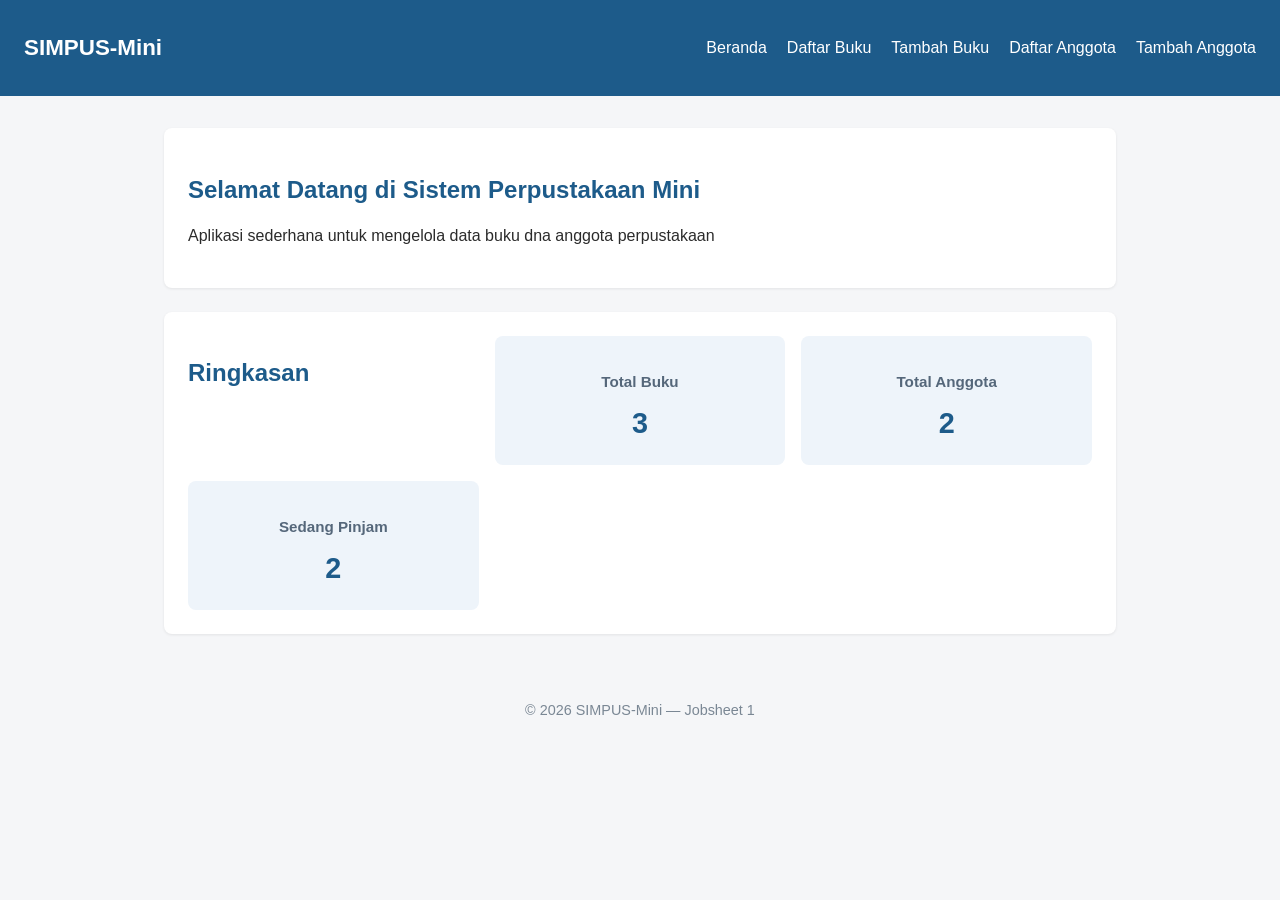
<file: Jobsheet 1/index.html>
<!DOCTYPE html>
<html lang="en">
    <head>
        <meta charset="utf-8">
        <meta name="viewport" content="width=device-width, initial-scale=1">
        <title>Simpus-Mini | Beranda</title>
        <link rel ="stylesheet" href="../Jobsheet 2/style.css">
        
    </head>
    <body>
        <header>
            <h1>SIMPUS-Mini</h1>
            <button type="button" id="nav-toggle-btn" class="nav-toggle-label" aria-label="Menu">&#9776;</button>
            <nav>
                <ul>
                    <li><a href="index.html">Beranda</a></li>
                    <li><a href="buku/list.html">Daftar Buku</a></li>
                    <li><a href="buku/tambah.html">Tambah Buku</a></li>
                    <li><a href="anggota/list.html">Daftar Anggota</a></li>
                    <li><a href="anggota/tambah.html">Tambah Anggota</a></li>
                </ul>
            </nav>
        </header>

        <main>
            <section>
                <h2>Selamat Datang di Sistem Perpustakaan Mini</h2>
                <P>Aplikasi sederhana untuk mengelola data buku dna anggota perpustakaan</P> 
            </section>

            <section>
                <h2>Ringkasan</h2>
                <article>
                    <h3>Total Buku</h3>
                    <p>3</p>
                </article>
                <article>
                    <h3>Total Anggota</h3>
                    <p>2</p>
                </article>
                <article>
                    <h3>Sedang Pinjam</h3>
                    <p>2</p>
                </article>
            </section>
        </main>
        <footer>
            <p>© 2026 SIMPUS-Mini — Jobsheet 1</p>
        </footer>
        <script src="../Jobsheet 5/assets/js/app.js"></script>
    </body>
</html>
</file>
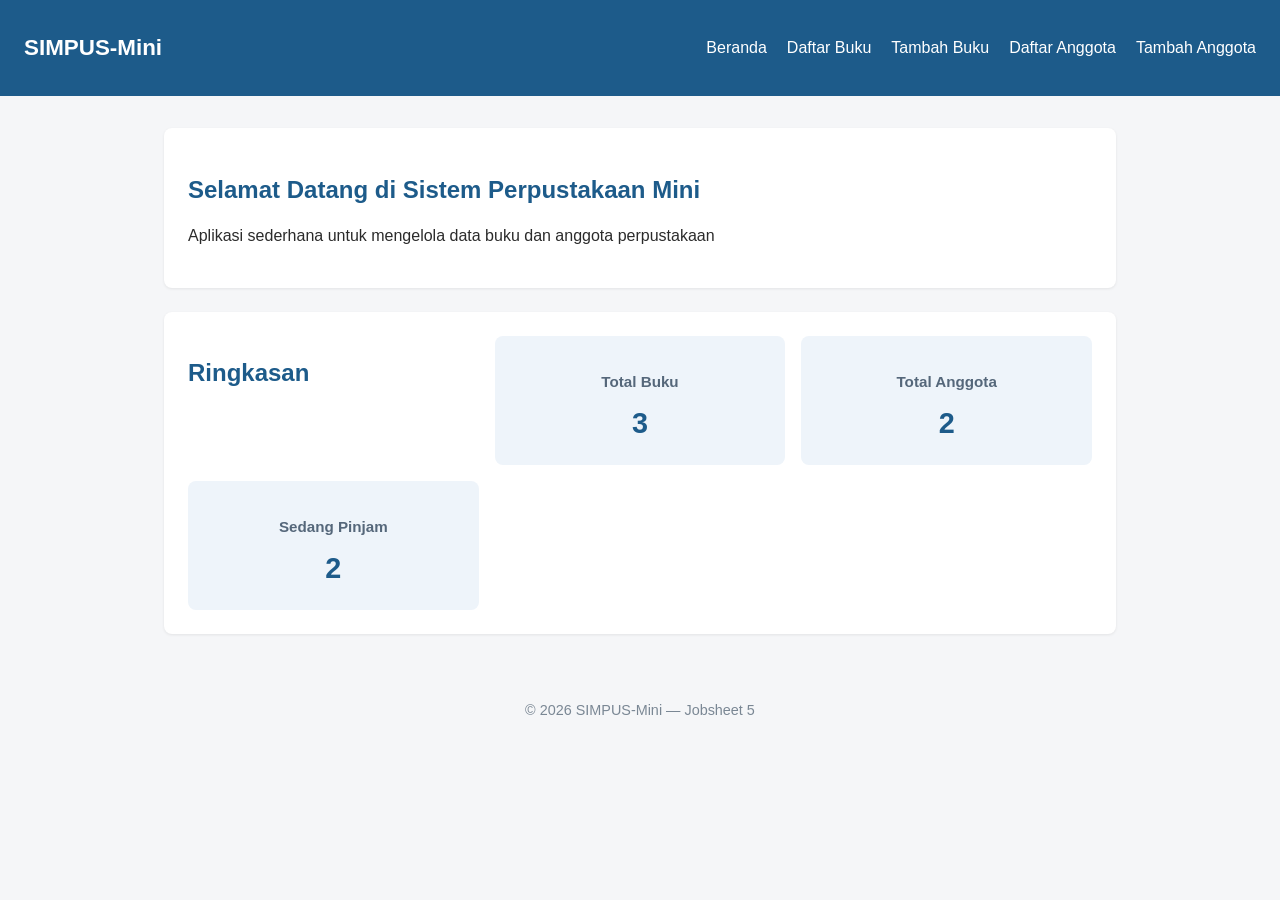
<file: Jobsheet 5/index.html>
<!DOCTYPE html>
<html lang="en">
    <head>
        <meta charset="utf-8">
        <meta name="viewport" content="width=device-width, initial-scale=1">
        <title>Simpus-Mini | Beranda</title>
        <link rel="stylesheet" href="style.css">
    </head>
    <body>
        <header>
            <h1>SIMPUS-Mini</h1>
            <button type="button" id="nav-toggle-btn" class="nav-toggle-label" aria-label="Menu">&#9776;</button>
            <nav>
                <ul>
                    <li><a href="index.html">Beranda</a></li>
                    <li><a href="buku/list.html">Daftar Buku</a></li>
                    <li><a href="buku/tambah.html">Tambah Buku</a></li>
                    <li><a href="anggota/list.html">Daftar Anggota</a></li>
                    <li><a href="anggota/tambah.html">Tambah Anggota</a></li>
                </ul>
            </nav>
        </header>

        <main>
            <section>
                <h2>Selamat Datang di Sistem Perpustakaan Mini</h2>
                <p>Aplikasi sederhana untuk mengelola data buku dan anggota perpustakaan</p>
            </section>

            <section>
                <h2>Ringkasan</h2>
                <article>
                    <h3>Total Buku</h3>
                    <p>3</p>
                </article>
                <article>
                    <h3>Total Anggota</h3>
                    <p>2</p>
                </article>
                <article>
                    <h3>Sedang Pinjam</h3>
                    <p>2</p>
                </article>
            </section>
        </main>
        <footer>
            <p>© 2026 SIMPUS-Mini — Jobsheet 5</p>
        </footer>
        <script src="app.js"></script>
    </body>
</html>
</file>
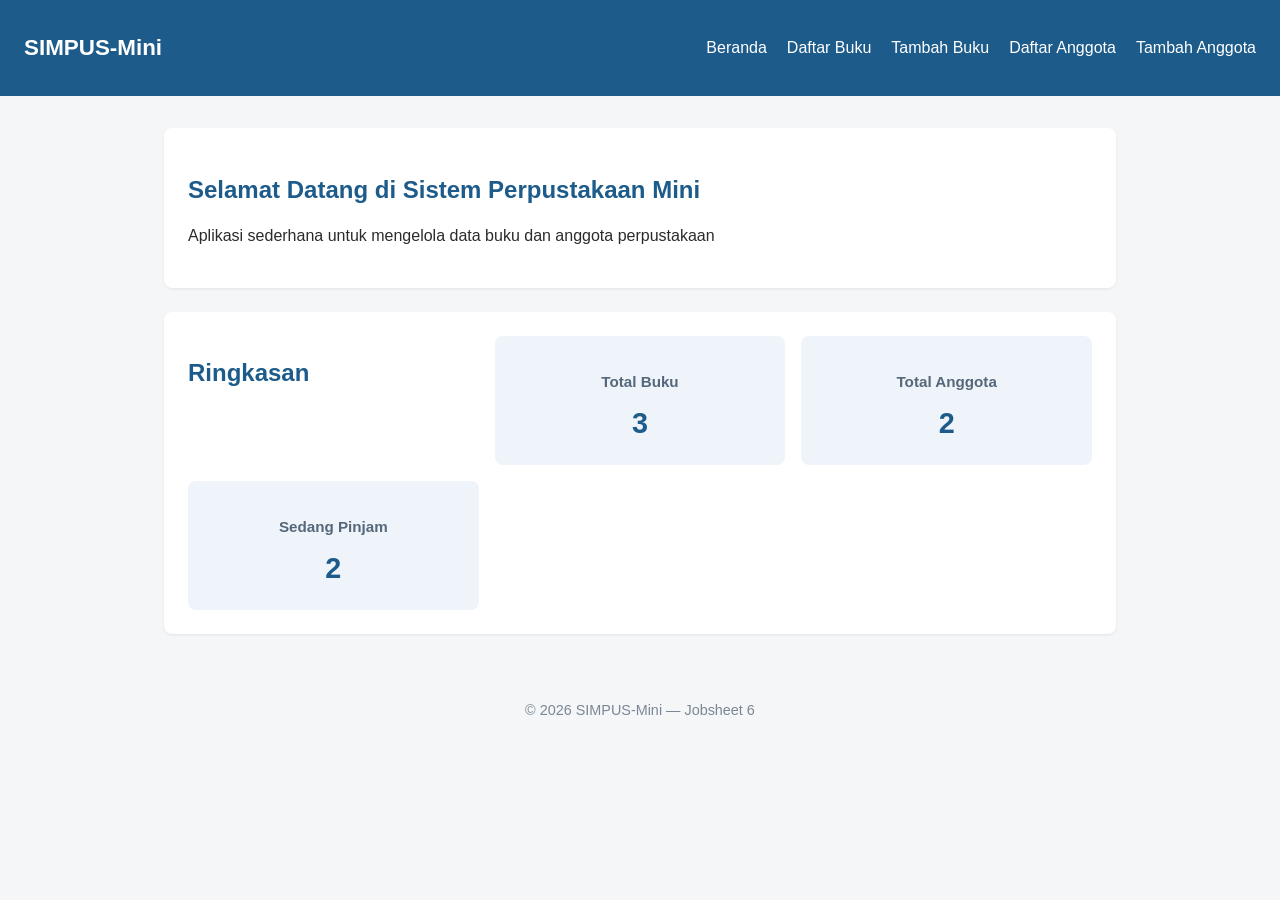
<file: Jobsheet 6/index.html>
<!DOCTYPE html>
<html lang="id">
    <head>
        <meta charset="utf-8">
        <meta name="viewport" content="width=device-width, initial-scale=1">
        <title>Simpus-Mini | Beranda</title>
        <link rel="stylesheet" href="assets/css/style.css">
    </head>
    <body>
        <header>
            <h1>SIMPUS-Mini</h1>
            <button type="button" id="nav-toggle-btn" class="nav-toggle-label" aria-label="Menu">&#9776;</button>
            <nav>
                <ul>
                    <li><a href="index.html">Beranda</a></li>
                    <li><a href="buku/list.html">Daftar Buku</a></li>
                    <li><a href="buku/tambah.html">Tambah Buku</a></li>
                    <li><a href="anggota/list.html">Daftar Anggota</a></li>
                    <li><a href="anggota/tambah.html">Tambah Anggota</a></li>
                </ul>
            </nav>
        </header>

        <main>
            <section>
                <h2>Selamat Datang di Sistem Perpustakaan Mini</h2>
                <p>Aplikasi sederhana untuk mengelola data buku dan anggota perpustakaan</p>
            </section>

            <section>
                <h2>Ringkasan</h2>
                <article>
                    <h3>Total Buku</h3>
                    <p>3</p>
                </article>
                <article>
                    <h3>Total Anggota</h3>
                    <p>2</p>
                </article>
                <article>
                    <h3>Sedang Pinjam</h3>
                    <p>2</p>
                </article>
            </section>
        </main>
        <footer>
            <p>© 2026 SIMPUS-Mini — Jobsheet 6</p>
        </footer>
        <script src="assets/js/app.js"></script>
    </body>
</html>
</file>
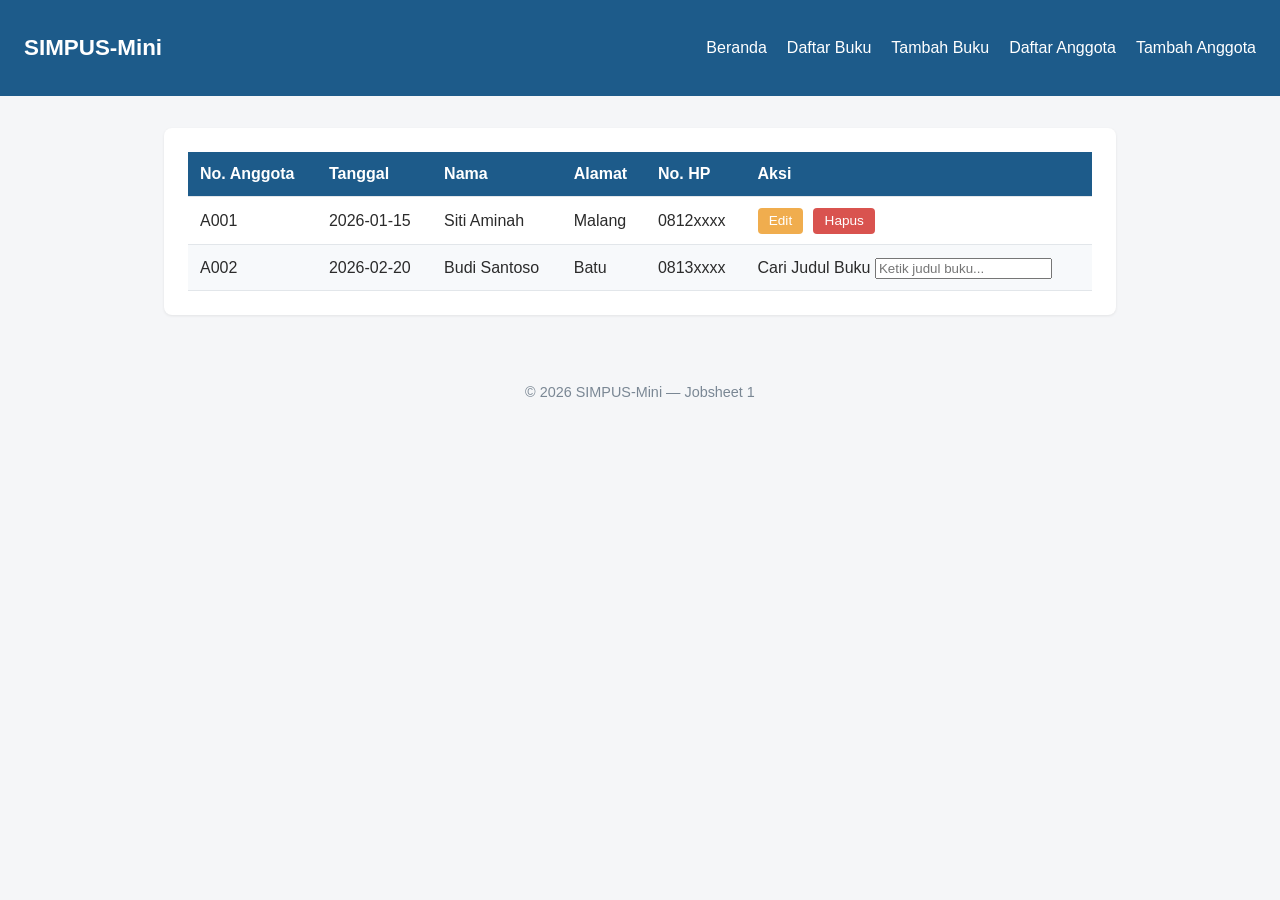
<file: Jobsheet 1/anggota/list.html>
<!DOCTYPE html>
<html lang="en">
    <head>
        <meta charset="UTF-8">
        <meta name="viewport" content="width=device-width, initial-scale=1">
        <title>Simpus-Mini | Daftar Anggota</title>
        <link rel ="stylesheet" href="../../Jobsheet 2/style.css">
    </head>
    <body>
         <header>
            <h1>SIMPUS-Mini</h1>
            <button type="button" id="nav-toggle-btn" class="nav-toggle-label" aria-label="Menu">&#9776;</button>
            <nav>
                <ul>
                    <li><a href="../index.html">Beranda</a></li>
                    <li><a href="../buku/list.html">Daftar Buku</a></li>
                    <li><a href="../buku/tambah.html">Tambah Buku</a></li>
                    <li><a href="list.html">Daftar Anggota</a></li>
                    <li><a href="tambah.html">Tambah Anggota</a></li>
                </ul>
            </nav>
        </header>
        <main>
            <section>
                <div class="table-responsive">
                    <table>
                        <thead>
                            <tr>
                                <th>No. Anggota</th>
                                <th>Tanggal</th>
                                <th>Nama</th>
                                <th>Alamat</th>
                                <th>No. HP</th>
                                <th>Aksi</th>
                            </tr>
                        </thead>
                        <tbody>
                            <tr>
                                <td>A001</td>
                                <td>2026-01-15</td>
                                <td>Siti Aminah</td>
                                <td>Malang</td>
                                <td>0812xxxx</td>
                                <td>
                                    <button type="button">Edit</button>
                                    <button type="button">Hapus</button>
                                </td>
                            </tr>
                            <tr>
                            <td>A002</td>
                                <td>2026-02-20</td>
                                <td>Budi Santoso</td>
                                <td>Batu</td>
                                <td>0813xxxx</td>
                                <td>
                                    <div class="search-box">
                                        <label for="search-input">Cari Judul Buku</label>
                                        <input type="text" id="search-input" placeholder="Ketik judul buku...">
                                        <form id="form-tambah"></form>
                                    </div>
                                </td> 
                            </tr>
                        </tbody>
                    </table>
                </div>
            </section>
        </main>
         <footer>
            <p>© 2026 SIMPUS-Mini — Jobsheet 1</p>
        </footer>
        <script src="../../Jobsheet 5/assets/js/app.js"></script>
    </body>
</html>
</file>
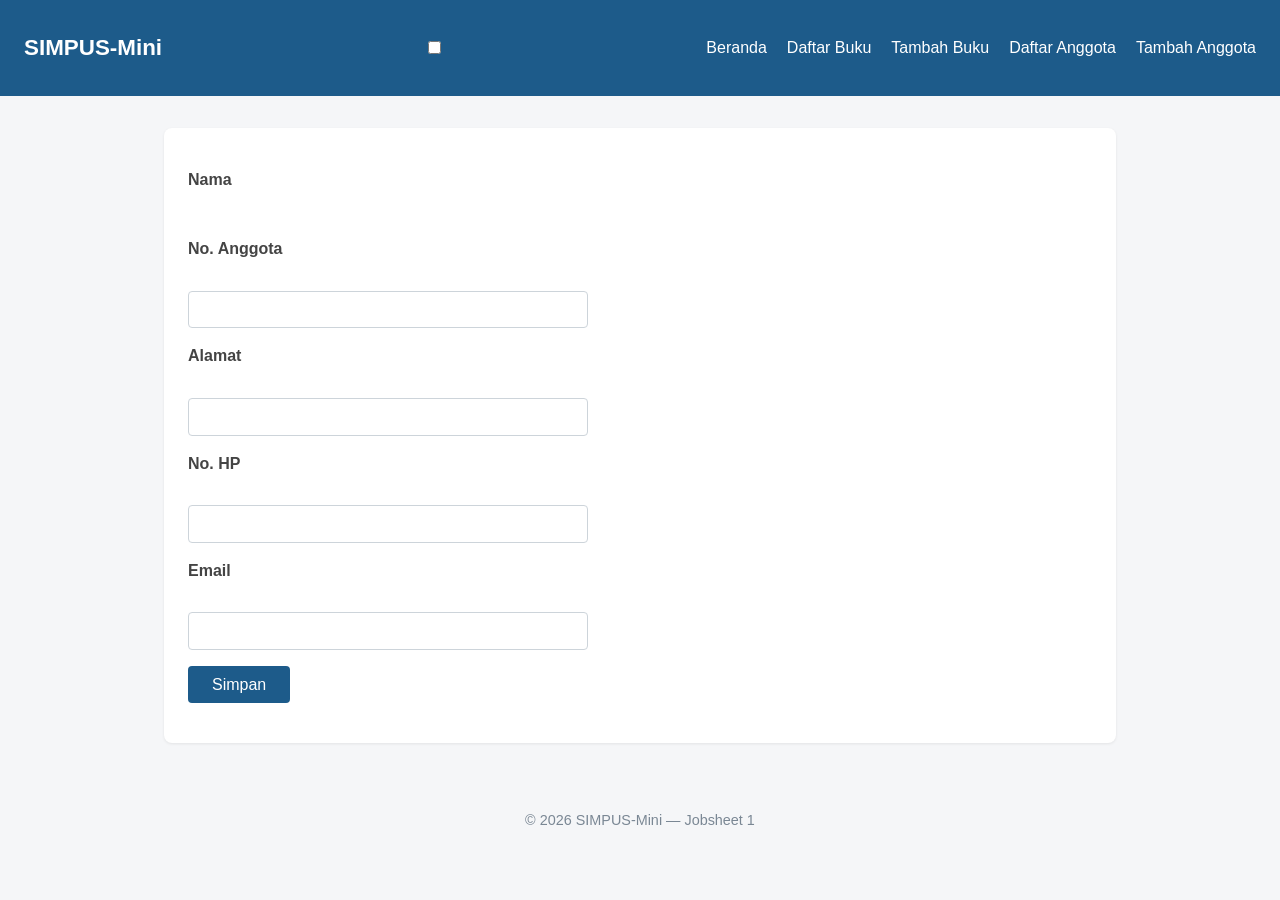
<file: Jobsheet 1/anggota/tambah.html>
<!DOCTYPE html>
<html lang="en">
    <head>
        <meta charset="UTF-8">
        <meta name="viewport" content="width=device-width, initial-scale=1">
        <title>SIMPUS-Mini | Tambah Anggota</title>
        <link rel ="stylesheet" href="../../Jobsheet 2/style.css">
    </head>
    <body>
        <header>
            <h1>SIMPUS-Mini</h1>
            <input type="checkbox" id="nav-toggle" class="nav-toggle">
            <label for="nav-toggle" class="nav-toggle-label">&#9776;</label>
            <nav>
                <ul>
                    <li><a href="../index.html">Beranda</a></li>
                    <li><a href="../buku/list.html">Daftar Buku</a></li>
                    <li><a href="../buku/tambah.html">Tambah Buku</a></li>
                    <li><a href="list.html">Daftar Anggota</a></li>
                    <li><a href="tambah.html">Tambah Anggota</a></li>
                </ul>
            </nav>
        </header>
        <main>
            <section>
                <form>
                    <p>
                        <label for="nama">Nama</label><br>
                    </p>
                    <p>
                        <label for="no_anggota">No. Anggota</label><br>
                        <input type="text" id="no_anggota" name="no_anggota">
                    </p>
                    <p>
                        <label for="alamat">Alamat</label><br>
                        <input type="text" id="alamat" name="alamat">
                    </p>
                    <p>
                        <label for="no_hp">No. HP</label><br>
                        <input type="text" id="no_hp" name="no_hp">
                    </p>
                    <p>
                        <label for="email">Email</label><br>
                        <input type="email" id="email" name="email">
                    </p>
                    <p>
                    <button type="submit">Simpan</button>
                    </p>

                </form>
            </section>
        </main>
         <footer>
            <p>© 2026 SIMPUS-Mini — Jobsheet 1</p>
        </footer>
        <script src="../../Jobsheet 5/assets/js/app.js"></script>

    </body>
</html>
</file>
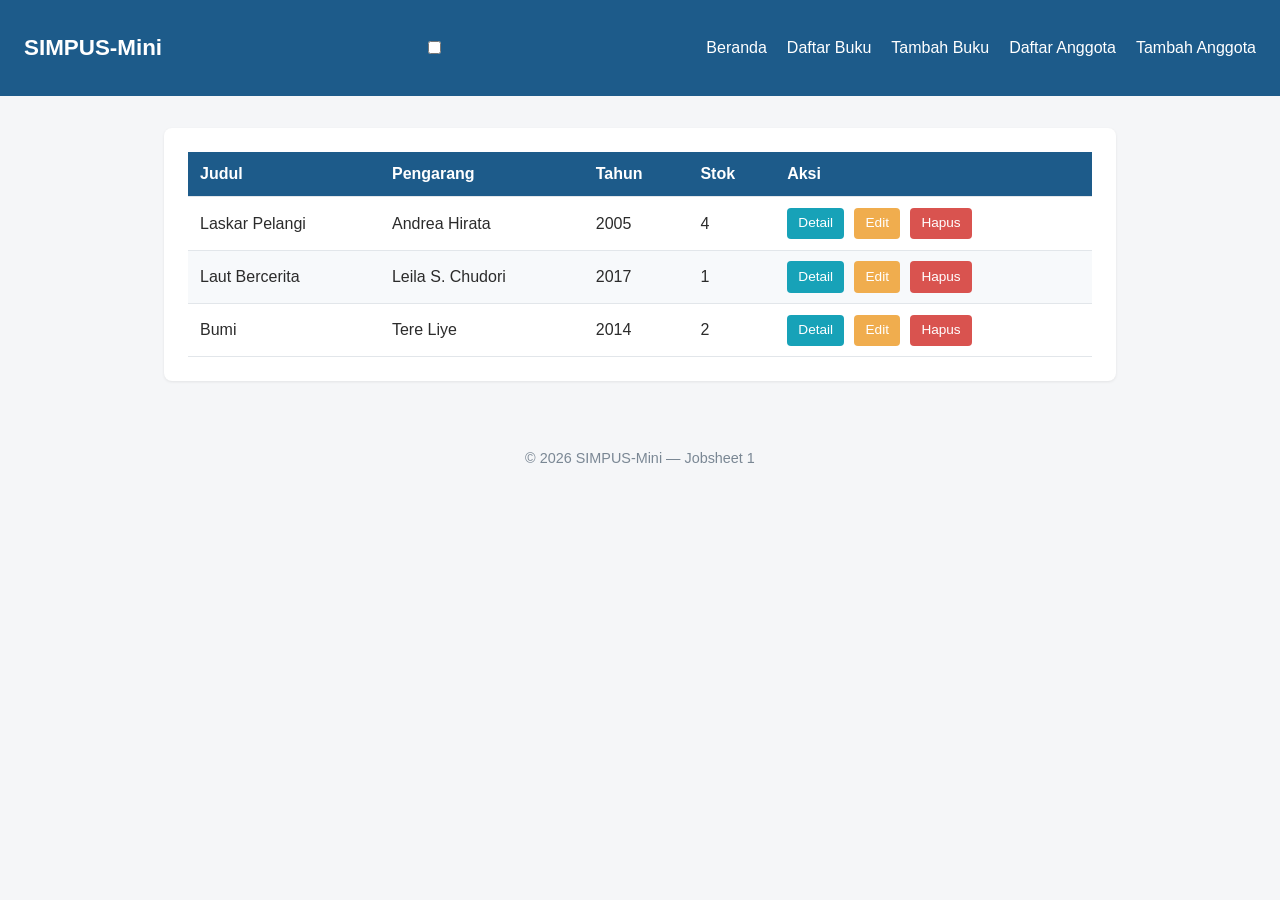
<file: Jobsheet 1/buku/list.html>
<!DOCTYPE html>
<html lang="en">
    <head>
        <meta charset="UTF-8">
        <meta name="viewport" content="width=device-width, initial-scale=1">
        <title>Simpus-Mini | Daftar Buku</title>
        <link rel ="stylesheet" href="../../Jobsheet 2/style.css">
    </head>
    <body>
        <header>
            <h1>SIMPUS-Mini</h1>
            <input type="checkbox" id="nav-toggle" class="nav-toggle">
            <label for="nav-toggle" class="nav-toggle-label">&#9776;</label>
            <nav>
                <ul>
                    <li><a href="../index.html">Beranda</a></li>
                    <li><a href="list.html">Daftar Buku</a></li>
                    <li><a href="tambah.html">Tambah Buku</a></li>
                    <li><a href="../anggota/list.html">Daftar Anggota</a></li>
                    <li><a href="../anggota/tambah.html">Tambah Anggota</a></li>
                </ul>
            </nav>
        </header>
        <main>
            <section>
                <table>
                    <thead>
                        <tr>
                            <th>Judul</th>
                            <th>Pengarang</th>
                            <th>Tahun</th>
                            <th>Stok</th>
                            <th>Aksi</th>
                        </tr>
                    </thead>
                    <tbody>
                        <tr>
                            <td>Laskar Pelangi</td>
                            <td>Andrea Hirata</td>
                            <td>2005</td>
                            <td>4</td>
                            <td>
                                <a href="detail.html" class="btn-detail">Detail</a>
                                <a href="edit.html" class="btn-edit">Edit</a>
                                <a href="hapus.html" class="btn-hapus">Hapus</a>
                            </td>
                        </tr>
                        <tr>
                            <td>Laut Bercerita</td>
                            <td>Leila S. Chudori</td>
                            <td>2017</td>
                            <td>1</td>
                            <td>
                                <a href="detail.html" class="btn-detail">Detail</a>
                                <a href="edit.html" class="btn-edit">Edit</a>
                                <a href="hapus.html" class="btn-hapus">Hapus</a>
                            </td>
                        </tr>
                        <tr>
                            <td>Bumi</td>
                            <td>Tere Liye</td>
                            <td>2014</td>
                            <td>2</td>
                            <td>
                                <a href="detail.html" class="btn-detail">Detail</a>
                                <a href="edit.html" class="btn-edit">Edit</a>
                                <a href="hapus.html" class="btn-hapus">Hapus</a>
                            </td>
                        </tr>
                    </tbody>
                </table>
            </section>
        </main>
         <footer>
            <p>© 2026 SIMPUS-Mini — Jobsheet 1</p>
        </footer>
        <script src="../../Jobsheet 5/assets/js/app.js"></script>
    </body>
</html>
</file>
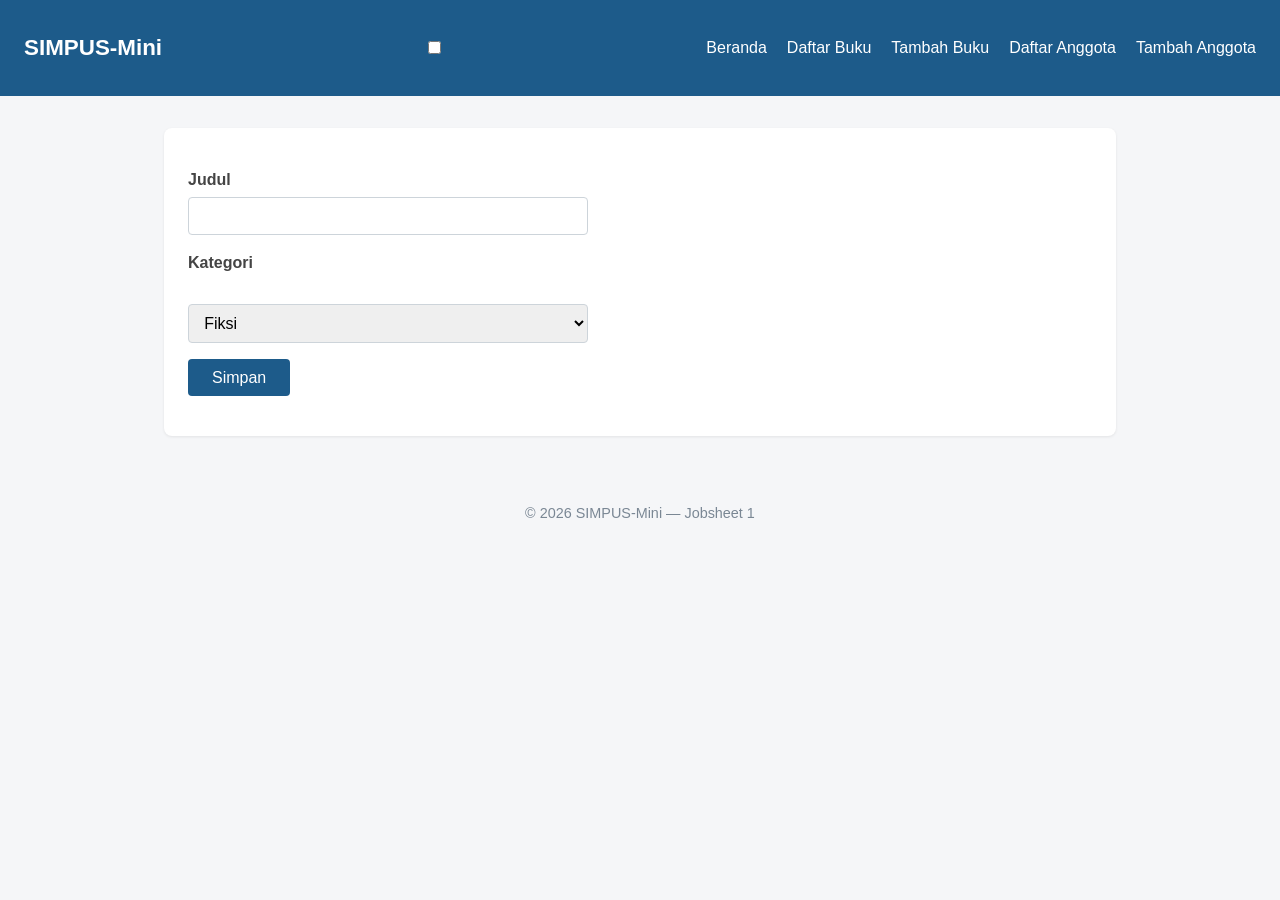
<file: Jobsheet 1/buku/tambah.html>
<!DOCTYPE html>
<html lang="en">
    <head>
        <meta charset="utf-8">
        <meta name="viewport" content="width=device-width, initial-scale=1">
        <title>Simpus-Mini | Tambah Buku</title>
        <link rel ="stylesheet" href="../../Jobsheet 2/style.css">
    </head>
    <body>
        <header>
            <h1>SIMPUS-Mini</h1>
            <input type="checkbox" id="nav-toggle" class="nav-toggle">
            <label for="nav-toggle" class="nav-toggle-label">&#9776;</label>
            <nav>
                <ul>
                    <li><a href="../index.html">Beranda</a></li>
                    <li><a href="list.html">Daftar Buku</a></li>
                    <li><a href="tambah.html">Tambah Buku</a></li>
                    <li><a href="../anggota/list.html">Daftar Anggota</a></li>
                    <li><a href="../anggota/tambah.html">Tambah Anggota</a></li>
                </ul>
            </nav>
        </header>
        <main>
            <section>
                <form>
                    <p>
                        <label for="judul">Judul</label>
                        <input type="text" id="judul" name="judul" required>
                    </p>

                    <p>
                        <label for="kategori">Kategori</label><br>
                        <select id="kategori" name="kategori">
                            <option value="fiksi">Fiksi</option>
                            <option value="non-fiksi">Non-Fiksi</option>
                            <option value="refrensi">Refrensi</option>
                        </select>
                    </p>
                    <p>
                        <button type="submit">Simpan</button>
                    </p>
                </form>
                
            </section>
        </main>
         <footer>
            <p>© 2026 SIMPUS-Mini — Jobsheet 1</p>
        </footer>
        <script src="../../Jobsheet 5/assets/js/app.js"></script>
    </body>
</html>
</file>
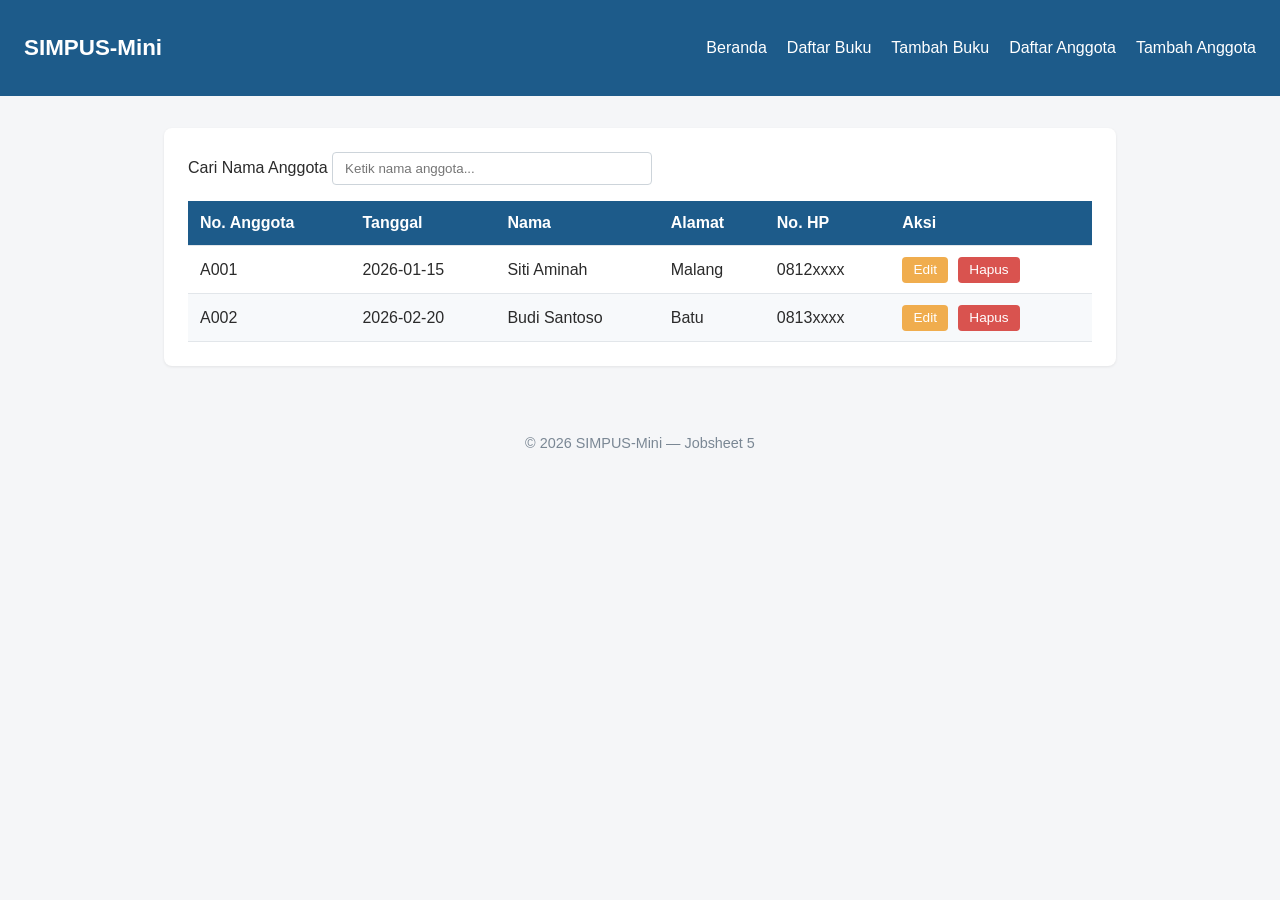
<file: Jobsheet 5/anggota/list.html>
<!DOCTYPE html>
<html lang="en">
    <head>
        <meta charset="UTF-8">
        <meta name="viewport" content="width=device-width, initial-scale=1">
        <title>Simpus-Mini | Daftar Anggota</title>
        <link rel="stylesheet" href="../style.css">
    </head>
    <body>
        <header>
            <h1>SIMPUS-Mini</h1>
            <button type="button" id="nav-toggle-btn" class="nav-toggle-label" aria-label="Menu">&#9776;</button>
            <nav>
                <ul>
                    <li><a href="../index.html">Beranda</a></li>
                    <li><a href="../buku/list.html">Daftar Buku</a></li>
                    <li><a href="../buku/tambah.html">Tambah Buku</a></li>
                    <li><a href="list.html">Daftar Anggota</a></li>
                    <li><a href="tambah.html">Tambah Anggota</a></li>
                </ul>
            </nav>
        </header>
        <main>
            <section>
                <div class="search-box">
                    <label for="search-input">Cari Nama Anggota</label>
                    <input type="text" id="search-input" placeholder="Ketik nama anggota...">
                </div>
                <div class="table-responsive">
                    <table>
                        <thead>
                            <tr>
                                <th>No. Anggota</th>
                                <th>Tanggal</th>
                                <th>Nama</th>
                                <th>Alamat</th>
                                <th>No. HP</th>
                                <th>Aksi</th>
                            </tr>
                        </thead>
                        <tbody>
                            <tr>
                                <td>A001</td>
                                <td>2026-01-15</td>
                                <td>Siti Aminah</td>
                                <td>Malang</td>
                                <td>0812xxxx</td>
                                <td>
                                    <button type="button">Edit</button>
                                    <button type="button" class="btn-hapus">Hapus</button>
                                </td>
                            </tr>
                            <tr>
                                <td>A002</td>
                                <td>2026-02-20</td>
                                <td>Budi Santoso</td>
                                <td>Batu</td>
                                <td>0813xxxx</td>
                                <td>
                                    <button type="button">Edit</button>
                                    <button type="button" class="btn-hapus">Hapus</button>
                                </td>
                            </tr>
                        </tbody>
                    </table>
                </div>
            </section>
        </main>
         <footer>
            <p>© 2026 SIMPUS-Mini — Jobsheet 5</p>
        </footer>
        <script src="../app.js"></script>
    </body>
</html>
</file>
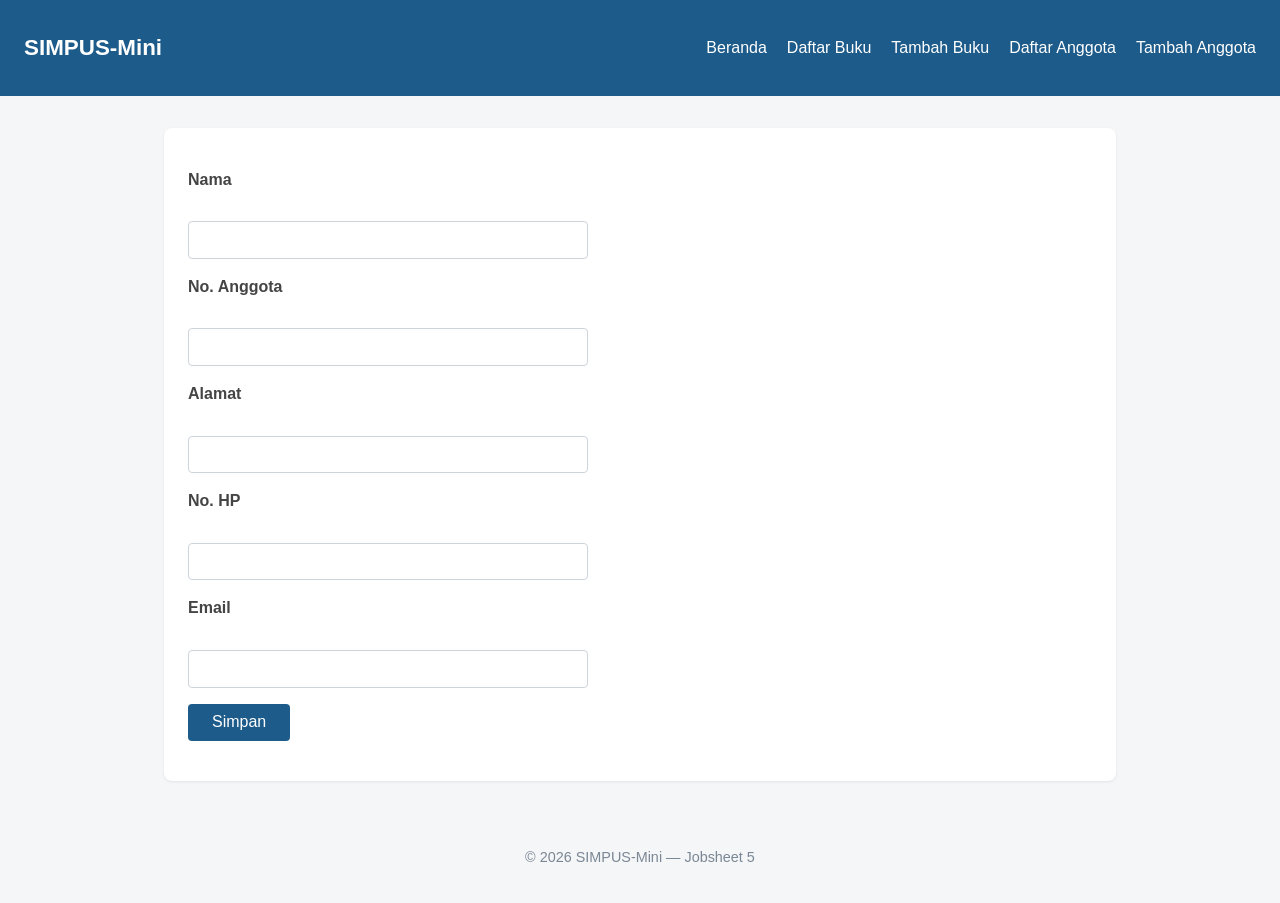
<file: Jobsheet 5/anggota/tambah.html>
<!DOCTYPE html>
<html lang="en">
    <head>
        <meta charset="UTF-8">
        <meta name="viewport" content="width=device-width, initial-scale=1">
        <title>SIMPUS-Mini | Tambah Anggota</title>
        <link rel="stylesheet" href="../style.css">
    </head>
    <body>
        <header>
            <h1>SIMPUS-Mini</h1>
            <button type="button" id="nav-toggle-btn" class="nav-toggle-label" aria-label="Menu">&#9776;</button>
            <nav>
                <ul>
                    <li><a href="../index.html">Beranda</a></li>
                    <li><a href="../buku/list.html">Daftar Buku</a></li>
                    <li><a href="../buku/tambah.html">Tambah Buku</a></li>
                    <li><a href="list.html">Daftar Anggota</a></li>
                    <li><a href="tambah.html">Tambah Anggota</a></li>
                </ul>
            </nav>
        </header>
        <main>
            <section>
                <form id="form-tambah">
                    <p>
                        <label for="nama">Nama</label><br>
                        <input type="text" id="nama" name="nama">
                    </p>
                    <p>
                        <label for="no_anggota">No. Anggota</label><br>
                        <input type="text" id="no_anggota" name="no_anggota">
                    </p>
                    <p>
                        <label for="alamat">Alamat</label><br>
                        <input type="text" id="alamat" name="alamat">
                    </p>
                    <p>
                        <label for="no_hp">No. HP</label><br>
                        <input type="text" id="no_hp" name="no_hp">
                    </p>
                    <p>
                        <label for="email">Email</label><br>
                        <input type="email" id="email" name="email">
                    </p>
                    <p>
                        <button type="submit">Simpan</button>
                    </p>
                </form>
            </section>
        </main>
         <footer>
            <p>© 2026 SIMPUS-Mini — Jobsheet 5</p>
        </footer>
        <script src="../app.js"></script>
    </body>
</html>
</file>
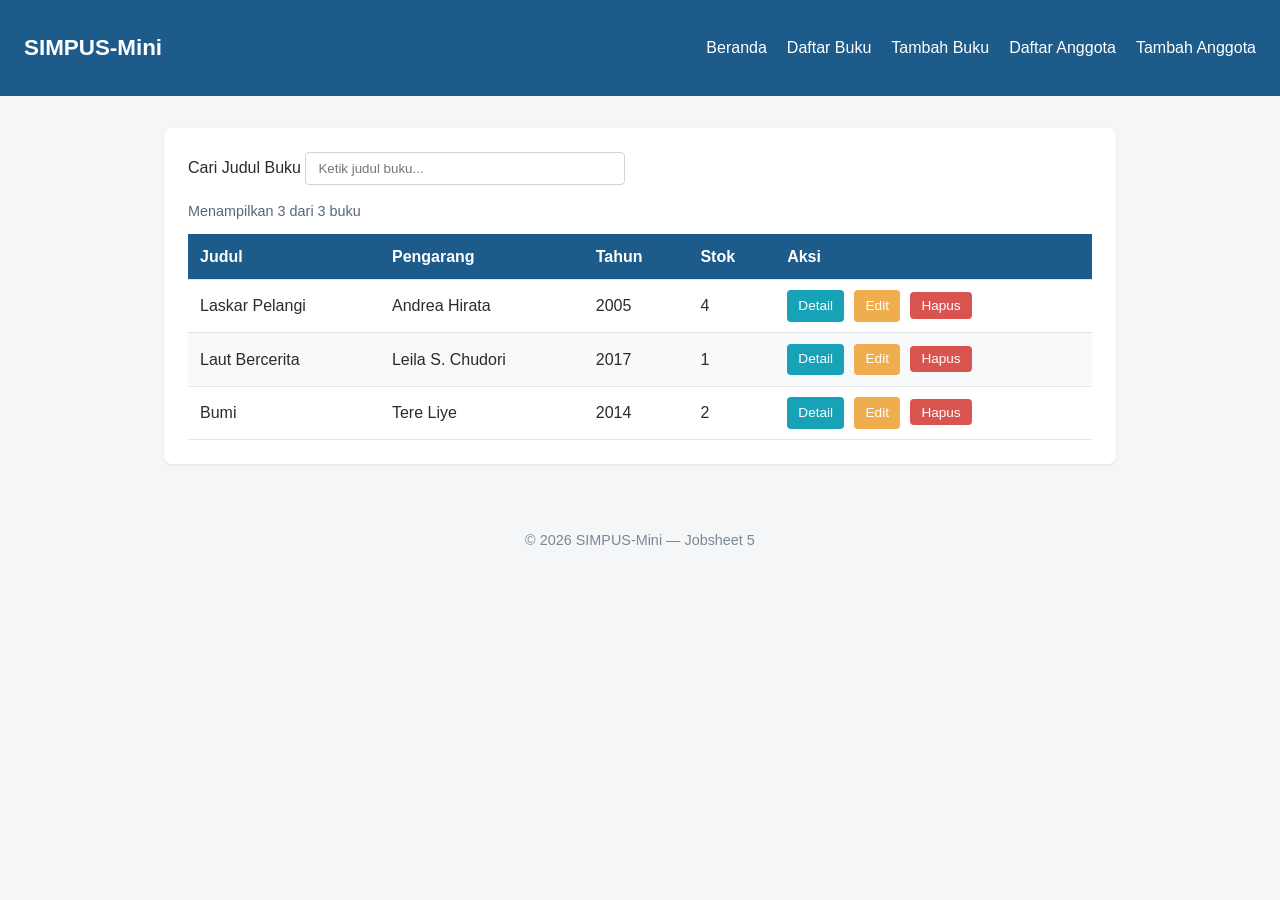
<file: Jobsheet 5/buku/list.html>
<!DOCTYPE html>
<html lang="en">
    <head>
        <meta charset="UTF-8">
        <meta name="viewport" content="width=device-width, initial-scale=1">
        <title>Simpus-Mini | Daftar Buku</title>
        <link rel="stylesheet" href="../style.css">
    </head>
    <body>
        <header>
            <h1>SIMPUS-Mini</h1>
            <button type="button" id="nav-toggle-btn" class="nav-toggle-label" aria-label="Menu">&#9776;</button>
            <nav>
                <ul>
                    <li><a href="../index.html">Beranda</a></li>
                    <li><a href="list.html">Daftar Buku</a></li>
                    <li><a href="tambah.html">Tambah Buku</a></li>
                    <li><a href="../anggota/list.html">Daftar Anggota</a></li>
                    <li><a href="../anggota/tambah.html">Tambah Anggota</a></li>
                </ul>
            </nav>
        </header>
        <main>
            <section>
                <div class="search-box">
                    <label for="search-input">Cari Judul Buku</label>
                    <input type="text" id="search-input" placeholder="Ketik judul buku...">
                </div>
                <p id="counter-baris"></p>
                <div class="table-responsive">
                    <table>
                        <thead>
                            <tr>
                                <th>Judul</th>
                                <th>Pengarang</th>
                                <th>Tahun</th>
                                <th>Stok</th>
                                <th>Aksi</th>
                            </tr>
                        </thead>
                        <tbody>
                            <tr>
                                <td>Laskar Pelangi</td>
                                <td>Andrea Hirata</td>
                                <td>2005</td>
                                <td>4</td>
                                <td>
                                    <a href="detail.html" class="btn-detail">Detail</a>
                                    <a href="edit.html" class="btn-edit">Edit</a>
                                    <button type="button" class="btn-hapus">Hapus</button>
                                </td>
                            </tr>
                            <tr>
                                <td>Laut Bercerita</td>
                                <td>Leila S. Chudori</td>
                                <td>2017</td>
                                <td>1</td>
                                <td>
                                    <a href="detail.html" class="btn-detail">Detail</a>
                                    <a href="edit.html" class="btn-edit">Edit</a>
                                    <button type="button" class="btn-hapus">Hapus</button>
                                </td>
                            </tr>
                            <tr>
                                <td>Bumi</td>
                                <td>Tere Liye</td>
                                <td>2014</td>
                                <td>2</td>
                                <td>
                                    <a href="detail.html" class="btn-detail">Detail</a>
                                    <a href="edit.html" class="btn-edit">Edit</a>
                                    <button type="button" class="btn-hapus">Hapus</button>
                                </td>
                            </tr>
                        </tbody>
                    </table>
                </div>
            </section>
        </main>
         <footer>
            <p>© 2026 SIMPUS-Mini — Jobsheet 5</p>
        </footer>
        <script src="../app.js"></script>
    </body>
</html>
</file>
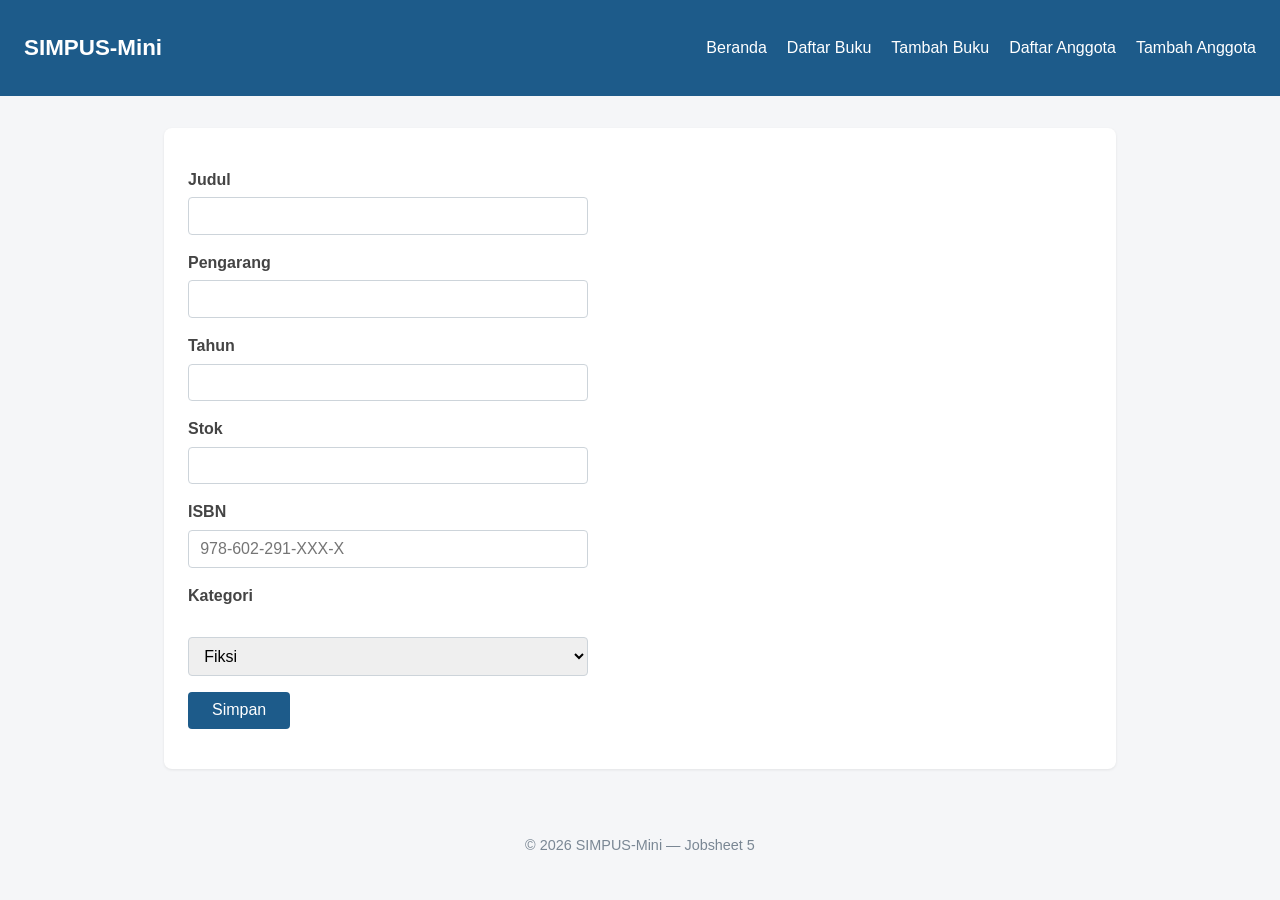
<file: Jobsheet 5/buku/tambah.html>
<!DOCTYPE html>
<html lang="en">
    <head>
        <meta charset="utf-8">
        <meta name="viewport" content="width=device-width, initial-scale=1">
        <title>Simpus-Mini | Tambah Buku</title>
        <link rel="stylesheet" href="../style.css">
    </head>
    <body>
        <header>
            <h1>SIMPUS-Mini</h1>
            <button type="button" id="nav-toggle-btn" class="nav-toggle-label" aria-label="Menu">&#9776;</button>
            <nav>
                <ul>
                    <li><a href="../index.html">Beranda</a></li>
                    <li><a href="list.html">Daftar Buku</a></li>
                    <li><a href="tambah.html">Tambah Buku</a></li>
                    <li><a href="../anggota/list.html">Daftar Anggota</a></li>
                    <li><a href="../anggota/tambah.html">Tambah Anggota</a></li>
                </ul>
            </nav>
        </header>
        <main>
            <section>
                <form id="form-tambah">
                    <p>
                        <label for="judul">Judul</label>
                        <input type="text" id="judul" name="judul" required>
                    </p>

                    <p>
                        <label for="pengarang">Pengarang</label>
                        <input type="text" id="pengarang" name="pengarang" required>
                    </p>

                    <p>
                        <label for="tahun">Tahun</label>
                        <input type="number" id="tahun" name="tahun" min="1900" max="2026">
                    </p>

                    <p>
                        <label for="stok">Stok</label>
                        <input type="number" id="stok" name="stok" min="0">
                    </p>

                    <p>
                        <label for="isbn">ISBN</label>
                        <input type="text" id="isbn" name="isbn" placeholder="978-602-291-XXX-X">
                    </p>

                    <p>
                        <label for="kategori">Kategori</label><br>
                        <select id="kategori" name="kategori">
                            <option value="fiksi">Fiksi</option>
                            <option value="non-fiksi">Non-Fiksi</option>
                            <option value="refrensi">Refrensi</option>
                        </select>
                    </p>
                    <p>
                        <button type="submit">Simpan</button>
                    </p>
                </form>
            </section>
        </main>
         <footer>
            <p>© 2026 SIMPUS-Mini — Jobsheet 5</p>
        </footer>
        <script src="../app.js"></script>
    </body>
</html>
</file>
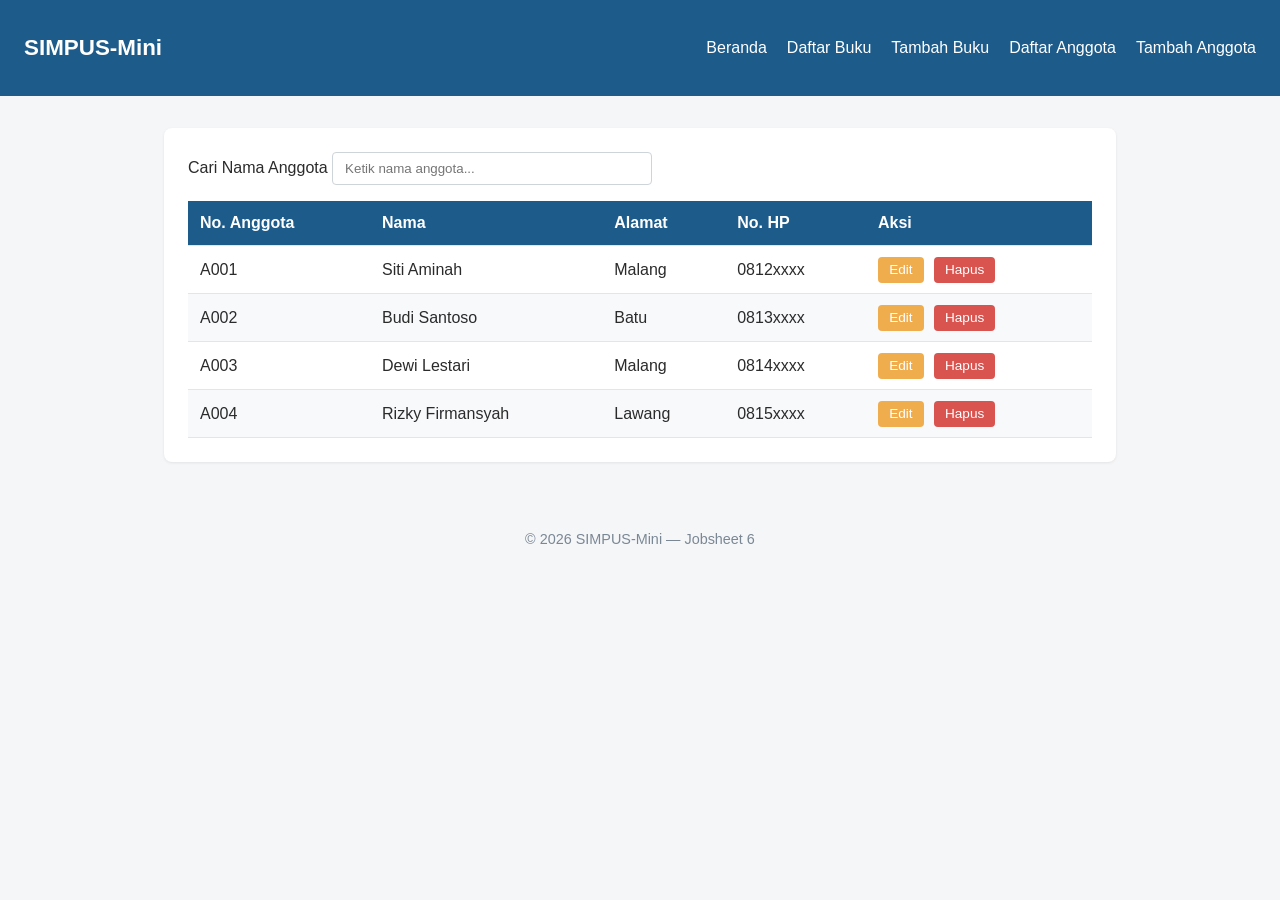
<file: Jobsheet 6/anggota/list.html>
<!DOCTYPE html>
<html lang="id">
    <head>
        <meta charset="UTF-8">
        <meta name="viewport" content="width=device-width, initial-scale=1">
        <title>Simpus-Mini | Daftar Anggota</title>
        <link rel="stylesheet" href="../assets/css/style.css">
    </head>
    <body>
        <header>
            <h1>SIMPUS-Mini</h1>
            <button type="button" id="nav-toggle-btn" class="nav-toggle-label" aria-label="Menu">&#9776;</button>
            <nav>
                <ul>
                    <li><a href="../index.html">Beranda</a></li>
                    <li><a href="../buku/list.html">Daftar Buku</a></li>
                    <li><a href="../buku/tambah.html">Tambah Buku</a></li>
                    <li><a href="list.html">Daftar Anggota</a></li>
                    <li><a href="tambah.html">Tambah Anggota</a></li>
                </ul>
            </nav>
        </header>
        <main>
            <section>
                <div class="search-box">
                    <label for="search-input">Cari Nama Anggota</label>
                    <input type="text" id="search-input" placeholder="Ketik nama anggota...">
                </div>

                <!-- Loading indicator dinamis sesuai Jobsheet 6 -->
                <p id="loading-indicator" style="display:none;">Memuat data...</p>

                <div class="table-responsive">
                    <table>
                        <thead>
                            <tr>
                                <th>No. Anggota</th>
                                <th>Nama</th>
                                <th>Alamat</th>
                                <th>No. HP</th>
                                <th>Aksi</th>
                            </tr>
                        </thead>
                        <tbody>
                            <!-- Baris diisi dinamis oleh assets/js/anggota.js via fetch('../data/anggota.json') -->
                        </tbody>
                    </table>
                </div>
            </section>
        </main>
        <footer>
            <p>© 2026 SIMPUS-Mini — Jobsheet 6</p>
        </footer>
        <!-- Script umum dipanggil terlebih dahulu, baru script khusus halaman -->
        <script src="../assets/js/app.js"></script>
        <script src="../assets/js/anggota.js"></script>
    </body>
</html>
</file>
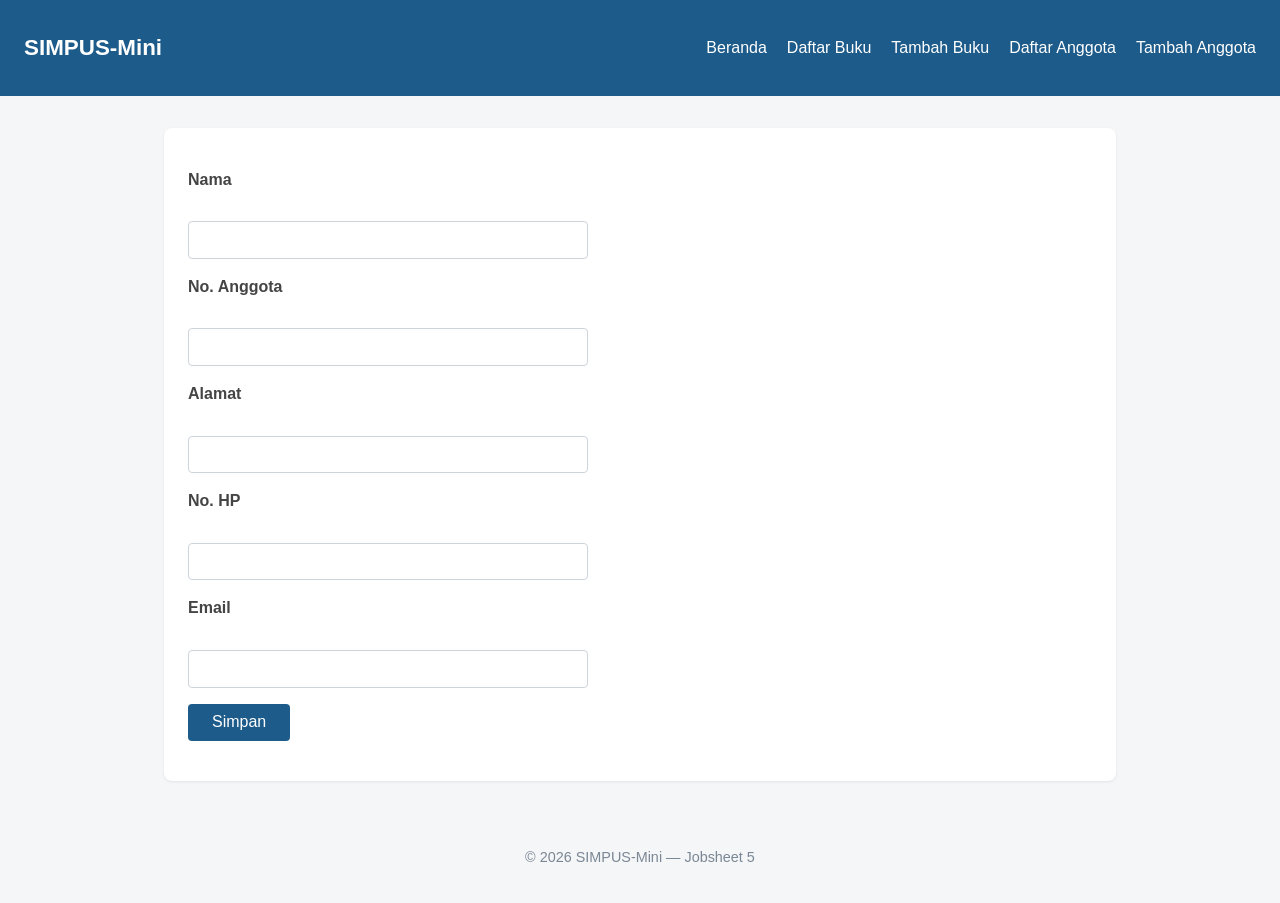
<file: Jobsheet 6/anggota/tambah.html>
<!DOCTYPE html>
<html lang="en">
    <head>
        <meta charset="UTF-8">
        <meta name="viewport" content="width=device-width, initial-scale=1">
        <title>SIMPUS-Mini | Tambah Anggota</title>
        <link rel="stylesheet" href="../assets/css/style.css">
    </head>
    <body>
        <header>
            <h1>SIMPUS-Mini</h1>
            <button type="button" id="nav-toggle-btn" class="nav-toggle-label" aria-label="Menu">&#9776;</button>
            <nav>
                <ul>
                    <li><a href="../index.html">Beranda</a></li>
                    <li><a href="../buku/list.html">Daftar Buku</a></li>
                    <li><a href="../buku/tambah.html">Tambah Buku</a></li>
                    <li><a href="list.html">Daftar Anggota</a></li>
                    <li><a href="tambah.html">Tambah Anggota</a></li>
                </ul>
            </nav>
        </header>
        <main>
            <section>
                <form id="form-tambah">
                    <p>
                        <label for="nama">Nama</label><br>
                        <input type="text" id="nama" name="nama">
                    </p>
                    <p>
                        <label for="no_anggota">No. Anggota</label><br>
                        <input type="text" id="no_anggota" name="no_anggota">
                    </p>
                    <p>
                        <label for="alamat">Alamat</label><br>
                        <input type="text" id="alamat" name="alamat">
                    </p>
                    <p>
                        <label for="no_hp">No. HP</label><br>
                        <input type="text" id="no_hp" name="no_hp">
                    </p>
                    <p>
                        <label for="email">Email</label><br>
                        <input type="email" id="email" name="email">
                    </p>
                    <p>
                        <button type="submit">Simpan</button>
                    </p>
                </form>
            </section>
        </main>
         <footer>
            <p>© 2026 SIMPUS-Mini — Jobsheet 5</p>
        </footer>
        <script src="../assets/js/app.js"></script>
    </body>
</html>
</file>
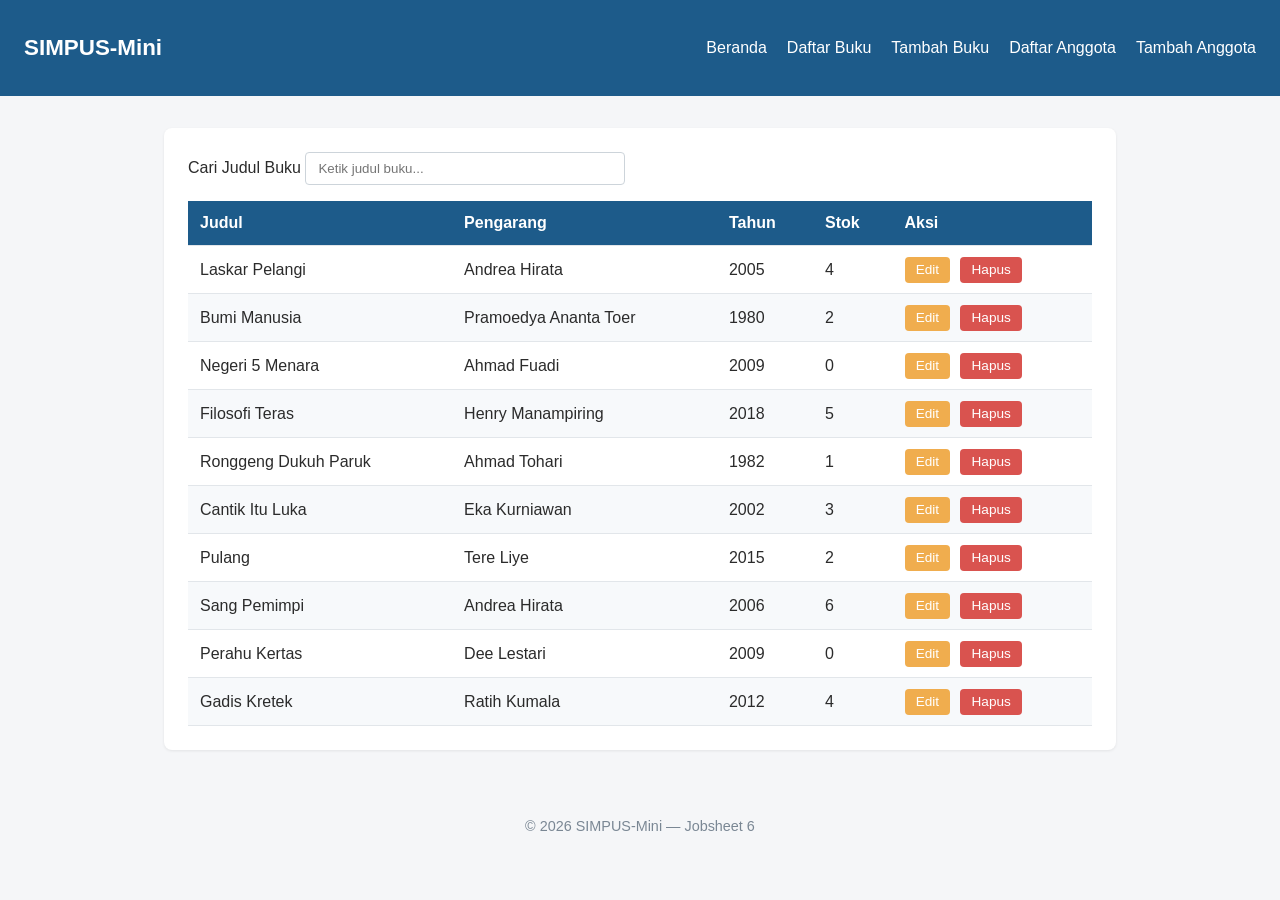
<file: Jobsheet 6/buku/list.html>
<!DOCTYPE html>
<html lang="id">
    <head>
        <meta charset="UTF-8">
        <meta name="viewport" content="width=device-width, initial-scale=1">
        <title>Simpus-Mini | Daftar Buku</title>
        <link rel="stylesheet" href="../assets/css/style.css">
    </head>
    <body>
        <header>
            <h1>SIMPUS-Mini</h1>
            <button type="button" id="nav-toggle-btn" class="nav-toggle-label" aria-label="Menu">&#9776;</button>
            <nav>
                <ul>
                    <li><a href="../index.html">Beranda</a></li>
                    <li><a href="list.html">Daftar Buku</a></li>
                    <li><a href="tambah.html">Tambah Buku</a></li>
                    <li><a href="../anggota/list.html">Daftar Anggota</a></li>
                    <li><a href="../anggota/tambah.html">Tambah Anggota</a></li>
                </ul>
            </nav>
        </header>
        <main>
            <section>
                <div class="search-box">
                    <label for="search-input">Cari Judul Buku</label>
                    <input type="text" id="search-input" placeholder="Ketik judul buku...">
                </div>

                <!-- Loading indicator dinamis sesuai Jobsheet 6 -->
                <p id="loading-indicator" style="display:none;">Memuat data...</p>

                <div class="table-responsive">
                    <table>
                        <thead>
                            <tr>
                                <th>Judul</th>
                                <th>Pengarang</th>
                                <th>Tahun</th>
                                <th>Stok</th>
                                <th>Aksi</th>
                            </tr>
                        </thead>
                        <tbody>
                            <!-- Baris diisi dinamis oleh assets/js/buku.js via fetch('../data/buku.json') -->
                        </tbody>
                    </table>
                </div>
            </section>
        </main>
        <footer>
            <p>© 2026 SIMPUS-Mini — Jobsheet 6</p>
        </footer>
        <script src="../assets/js/app.js"></script>
        <script src="../assets/js/buku.js"></script>
    </body>
</html>
</file>
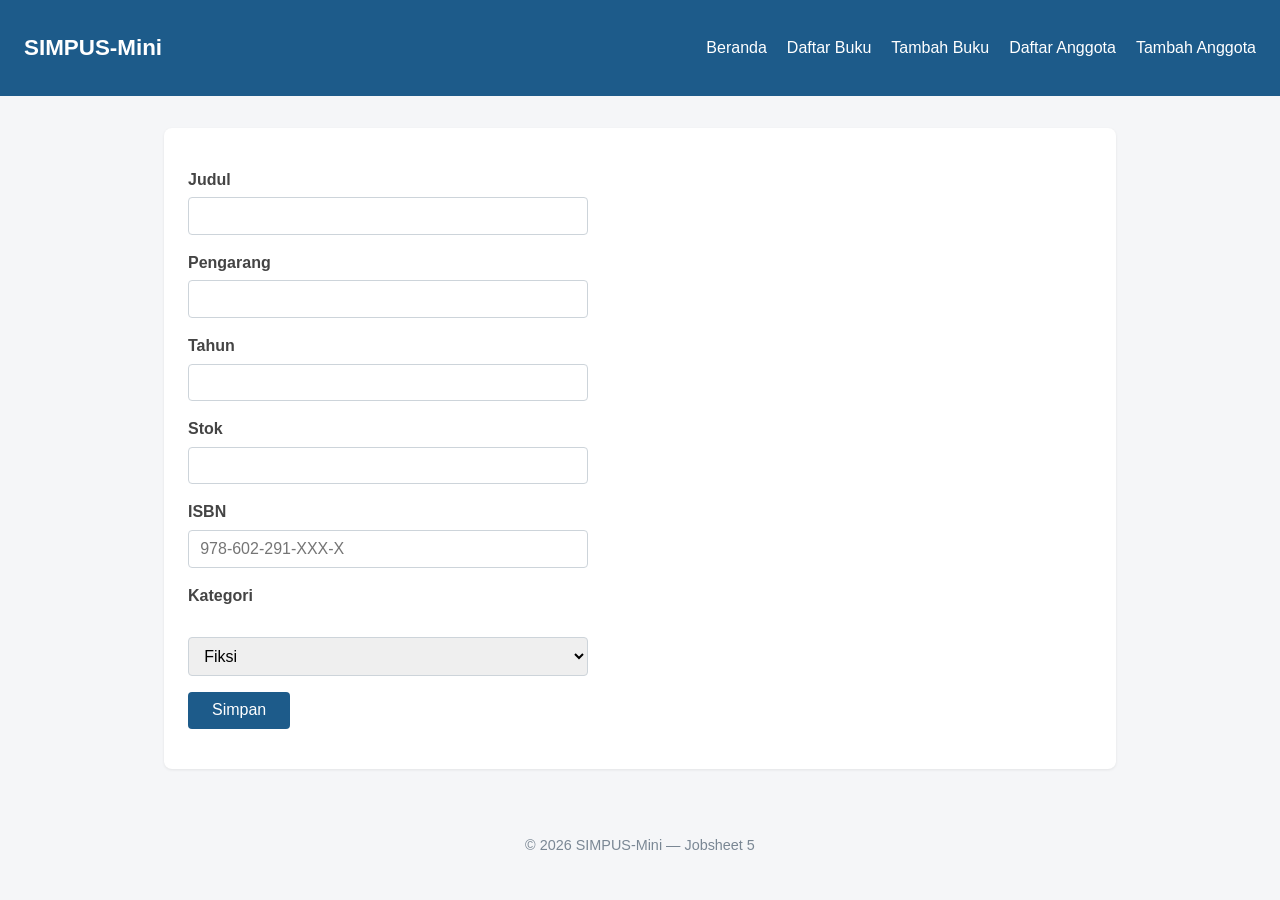
<file: Jobsheet 6/buku/tambah.html>
<!DOCTYPE html>
<html lang="en">
    <head>
        <meta charset="utf-8">
        <meta name="viewport" content="width=device-width, initial-scale=1">
        <title>Simpus-Mini | Tambah Buku</title>
        <link rel="stylesheet" href="../assets/css/style.css">
    </head>
    <body>
        <header>
            <h1>SIMPUS-Mini</h1>
            <button type="button" id="nav-toggle-btn" class="nav-toggle-label" aria-label="Menu">&#9776;</button>
            <nav>
                <ul>
                    <li><a href="../index.html">Beranda</a></li>
                    <li><a href="list.html">Daftar Buku</a></li>
                    <li><a href="tambah.html">Tambah Buku</a></li>
                    <li><a href="../anggota/list.html">Daftar Anggota</a></li>
                    <li><a href="../anggota/tambah.html">Tambah Anggota</a></li>
                </ul>
            </nav>
        </header>
        <main>
            <section>
                <form id="form-tambah">
                    <p>
                        <label for="judul">Judul</label>
                        <input type="text" id="judul" name="judul" required>
                    </p>

                    <p>
                        <label for="pengarang">Pengarang</label>
                        <input type="text" id="pengarang" name="pengarang" required>
                    </p>

                    <p>
                        <label for="tahun">Tahun</label>
                        <input type="number" id="tahun" name="tahun" min="1900" max="2026">
                    </p>

                    <p>
                        <label for="stok">Stok</label>
                        <input type="number" id="stok" name="stok" min="0">
                    </p>

                    <p>
                        <label for="isbn">ISBN</label>
                        <input type="text" id="isbn" name="isbn" placeholder="978-602-291-XXX-X">
                    </p>

                    <p>
                        <label for="kategori">Kategori</label><br>
                        <select id="kategori" name="kategori">
                            <option value="fiksi">Fiksi</option>
                            <option value="non-fiksi">Non-Fiksi</option>
                            <option value="refrensi">Refrensi</option>
                        </select>
                    </p>
                    <p>
                        <button type="submit">Simpan</button>
                    </p>
                </form>
            </section>
        </main>
         <footer>
            <p>© 2026 SIMPUS-Mini — Jobsheet 5</p>
        </footer>
        <script src="../assets/js/app.js"></script>
    </body>
</html>
</file>
<file: Jobsheet 2/style.css>
/* =================================================
   1. CSS Reset & Base (Dasar Halaman)
   ================================================= */
*, *::before, *::after {
    box-sizing: border-box;
}

body {
    font-family: "Segoe UI", Arial, sans-serif;
    color: #2b2b2b;
    background-color: #f5f6f8;
    line-height: 1.5;
    margin: 0;
    padding: 0;
}

a {
    color: #1d5b8a;
    text-decoration: none;
}

a:hover {
    text-decoration: underline;
}


/* =================================================
   2. Header & Navbar (Flexbox)
   ================================================= */
header {
    background-color: #1d5b8a;
    color: #fff;
    padding: 1rem 1.5rem;
    display: flex;
    align-items: center;
    justify-content: space-between;
    flex-wrap: wrap;
}

header h1 {
    font-size: 1.4rem;
}

header nav ul {
    list-style: none;
    display: flex;
    gap: 1.25rem;
    margin: 0;
    padding: 0;
}

header nav a {
    color: #fff;
    font-weight: 500;
}


/* =================================================
   3. Layout Main & Section (Kartu Putih)
   ================================================= */
main {
    max-width: 1000px;
    margin: 2rem auto;
    padding: 0 1.5rem;
}

section {
    background-color: #fff;
    border-radius: 8px;
    padding: 1.5rem;
    margin-bottom: 1.5rem;
    box-shadow: 0 1px 3px rgba(0, 0, 0, 0.08);
}

section h2 {
    margin-bottom: 1rem;
    color: #1d5b8a;
}


/* =================================================
   4. Kartu Statistik (CSS Grid)
   ================================================= */
main section:nth-of-type(2) {
    display: grid;
    grid-template-columns: repeat(4, 1fr);
    gap: 1rem;
}

main section:nth-of-type(2) article {
    background-color: #eef4fa;
    border-radius: 8px;
    padding: 1.25rem;
    text-align: center;
}

main section:nth-of-type(2) article h3 {
    font-size: 0.95rem;
    color: #55677a;
    margin-bottom: 0.5rem;
}

main section:nth-of-type(2) article p {
    font-size: 1.8rem;
    font-weight: 700;
    color: #1d5b8a;
    margin: 0;
}


/* =================================================
   5. Styling Tabel & Tombol Aksi
   ================================================= */
table {
    width: 100%;
    border-collapse: collapse;
}

th, td {
    text-align: left;
    padding: 0.65rem 0.75rem;
    border-bottom: 1px solid #e2e6ea;
}

thead {
    background-color: #1d5b8a;
    color: #fff;
}

tbody tr:nth-child(even) {
    background-color: #f7f9fb;
}

tbody tr:hover {
    background-color: #eef4fa;
}

td button {
    padding: 0.35rem 0.7rem;
    margin-right: 0.35rem;
    border: none;
    border-radius: 4px;
    cursor: pointer;
    font-size: 0.85rem;
}

td button:first-of-type {
    background-color: #f0ad4e;
    color: #fff;
}

td button:last-of-type {
    background-color: #d9534f;
    color: #fff;
}


/* =================================================
   6. Styling Formulir (Form)
   ================================================= */
form p {
    margin-bottom: 1rem;
}

form label {
    display: block;
    margin-bottom: 0.35rem;
    font-weight: 600;
    color: #444;
}

form input,
form select {
    width: 100%;
    max-width: 400px;
    padding: 0.55rem 0.7rem;
    border: 1px solid #cdd4da;
    border-radius: 4px;
    font-size: 1rem;
}

form button[type="submit"] {
    background-color: #1d5b8a;
    color: #fff;
    border: none;
    padding: 0.6rem 1.5rem;
    border-radius: 4px;
    font-size: 1rem;
    cursor: pointer;
}

form button[type="submit"]:hover {
    background-color: #164869;
}


/* =================================================
   7. Footer
   ================================================= */
footer {
    text-align: center;
    padding: 1.25rem;
    color: #7a8794;
    font-size: 0.9rem;
}

/* =================================================
   Styling Tombol Aksi Berdasarkan Class Khusus
   ================================================= */
td button,
td a.btn-detail,
td a.btn-edit,
td a.btn-hapus {
    display: inline-block;
    padding: 0.35rem 0.7rem;
    margin-right: 0.35rem;
    border: none;
    border-radius: 4px;
    cursor: pointer;
    font-size: 0.85rem;
    text-decoration: none;
    color: #fff;
}

/* Tombol Detail (Warna Biru Muda / Info) */
td .btn-detail {
    background-color: #17a2b8;
}

/* Tombol Edit (Warna Oranye / Warning) */
td .btn-edit {
    background-color: #f0ad4e;
}

/* Tombol Hapus (Warna Merah / Danger) */
td .btn-hapus {
    background-color: #d9534f;
}

/* Efek Hover untuk semua tombol aksi */
td button:hover,
td a.btn-detail:hover,
td a.btn-edit:hover,
td a.btn-hapus:hover {
    opacity: 0.85;
}

/* Checkbox Hack & Tabel Responsif Dasar */
.nav-toggle-label {
  display: none;
  font-size: 1.6rem;
  color: #fff;
  background: none;
  border: none;
  cursor: pointer;
}
.nav-toggle-label {
    display: none;
    font-size: 1.6rem;
    color: #fff;
    cursor: pointer;
}
.table-responsive {
    overflow-x: auto;
}

/* Media Query: Tablet (<= 768px) */
@media (max-width: 900px) {
    main section:nth-of-type(2) {
        grid-template-columns: repeat(2, 1fr);
    }
}

/* Media Query: Mobile (<= 480px) */
@media (max-width: 480px) {
    header {
        position: relative;
    }
    .nav-toggle-label {
        display: block;
    }
    header nav {
        display: none;
        width: 100%;
        order: 3;
        margin-top: 1rem;
    }
    .nav-toggle:checked ~ nav {
        display: block;
    }
    header nav ul {
        flex-direction: column;
        gap: 0.75rem;
    }
    main section:nth-of-type(2) {
        grid-template-columns: 1fr;
    }
    form input,
    form select {
        max-width: 100%;
    }
    header nav.nav-open {
    display: block;
}
}

@media (min-width: 1400px) {
    main {
        max-width: 1200px; /* ubah atau perlebar nilai max-width bawaan sebelumnya */
    }
}

/* Gaya default untuk layar HP (Mobile-First) */
main section:nth-of-type(2) {
    grid-template-columns: 1fr;
}

/* Jika layar mencapai ukuran tablet atau lebih besar */
@media (min-width: 769px) {
    main section:nth-of-type(2) {
        grid-template-columns: repeat(2, 1fr);
    }
}

/* Jika layar mencapai ukuran desktop atau lebih besar */
@media (min-width: 1024px) {
    main section:nth-of-type(2) {
        grid-template-columns: repeat(3, 1fr);
    }
}

/* ===== Pesan Error Validasi ===== */
.error {
  display: block;
  color: #d9534f;
  font-size: 0.85rem;
  margin-top: 0.25rem;
}

/* ===== Pesan Error Validasi ===== */
.error {
  display: block;
  color: #d9534f;
  font-size: 0.85rem;
  margin-top: 0.25rem;
}
</file>
<file: Jobsheet 5/style.css>
/* =================================================
   1. CSS Reset & Base (Dasar Halaman)
   ================================================= */
*, *::before, *::after {
    box-sizing: border-box;
}

body {
    font-family: "Segoe UI", Arial, sans-serif;
    color: #2b2b2b;
    background-color: #f5f6f8;
    line-height: 1.5;
    margin: 0;
    padding: 0;
}

a {
    color: #1d5b8a;
    text-decoration: none;
}

a:hover {
    text-decoration: underline;
}


/* =================================================
   2. Header & Navbar (Flexbox)
   ================================================= */
header {
    background-color: #1d5b8a;
    color: #fff;
    padding: 1rem 1.5rem;
    display: flex;
    align-items: center;
    justify-content: space-between;
    flex-wrap: wrap;
}

header h1 {
    font-size: 1.4rem;
}

header nav ul {
    list-style: none;
    display: flex;
    gap: 1.25rem;
    margin: 0;
    padding: 0;
}

header nav a {
    color: #fff;
    font-weight: 500;
}


/* =================================================
   3. Layout Main & Section (Kartu Putih)
   ================================================= */
main {
    max-width: 1000px;
    margin: 2rem auto;
    padding: 0 1.5rem;
}

section {
    background-color: #fff;
    border-radius: 8px;
    padding: 1.5rem;
    margin-bottom: 1.5rem;
    box-shadow: 0 1px 3px rgba(0, 0, 0, 0.08);
}

section h2 {
    margin-bottom: 1rem;
    color: #1d5b8a;
}


/* =================================================
   4. Kartu Statistik (CSS Grid)
   ================================================= */
main section:nth-of-type(2) {
    display: grid;
    grid-template-columns: repeat(4, 1fr);
    gap: 1rem;
}

main section:nth-of-type(2) article {
    background-color: #eef4fa;
    border-radius: 8px;
    padding: 1.25rem;
    text-align: center;
}

main section:nth-of-type(2) article h3 {
    font-size: 0.95rem;
    color: #55677a;
    margin-bottom: 0.5rem;
}

main section:nth-of-type(2) article p {
    font-size: 1.8rem;
    font-weight: 700;
    color: #1d5b8a;
    margin: 0;
}


/* =================================================
   5. Styling Tabel & Tombol Aksi
   ================================================= */
table {
    width: 100%;
    border-collapse: collapse;
}

th, td {
    text-align: left;
    padding: 0.65rem 0.75rem;
    border-bottom: 1px solid #e2e6ea;
}

thead {
    background-color: #1d5b8a;
    color: #fff;
}

tbody tr:nth-child(even) {
    background-color: #f7f9fb;
}

tbody tr:hover {
    background-color: #eef4fa;
}

td button {
    padding: 0.35rem 0.7rem;
    margin-right: 0.35rem;
    border: none;
    border-radius: 4px;
    cursor: pointer;
    font-size: 0.85rem;
}

td button:first-of-type {
    background-color: #f0ad4e;
    color: #fff;
}

td button:last-of-type {
    background-color: #d9534f;
    color: #fff;
}


/* =================================================
   6. Styling Formulir (Form)
   ================================================= */
form p {
    margin-bottom: 1rem;
}

form label {
    display: block;
    margin-bottom: 0.35rem;
    font-weight: 600;
    color: #444;
}

form input,
form select {
    width: 100%;
    max-width: 400px;
    padding: 0.55rem 0.7rem;
    border: 1px solid #cdd4da;
    border-radius: 4px;
    font-size: 1rem;
}

form button[type="submit"] {
    background-color: #1d5b8a;
    color: #fff;
    border: none;
    padding: 0.6rem 1.5rem;
    border-radius: 4px;
    font-size: 1rem;
    cursor: pointer;
}

form button[type="submit"]:hover {
    background-color: #164869;
}


/* =================================================
   7. Footer
   ================================================= */
footer {
    text-align: center;
    padding: 1.25rem;
    color: #7a8794;
    font-size: 0.9rem;
}

/* =================================================
   Styling Tombol Aksi Berdasarkan Class Khusus
   ================================================= */
td button,
td a.btn-detail,
td a.btn-edit,
td a.btn-hapus {
    display: inline-block;
    padding: 0.35rem 0.7rem;
    margin-right: 0.35rem;
    border: none;
    border-radius: 4px;
    cursor: pointer;
    font-size: 0.85rem;
    text-decoration: none;
    color: #fff;
}

/* Tombol Detail (Warna Biru Muda / Info) */
td .btn-detail {
    background-color: #17a2b8;
}

/* Tombol Edit (Warna Oranye / Warning) */
td .btn-edit {
    background-color: #f0ad4e;
}

/* Tombol Hapus (Warna Merah / Danger) */
td .btn-hapus {
    background-color: #d9534f;
}

/* Efek Hover untuk semua tombol aksi */
td button:hover,
td a.btn-detail:hover,
td a.btn-edit:hover,
td a.btn-hapus:hover {
    opacity: 0.85;
}

/* =================================================
   8. Hamburger Menu (JS-driven, Jobsheet 5)
   ================================================= */
.nav-toggle-label {
    display: none;
    font-size: 1.6rem;
    color: #fff;
    background: none;
    border: none;
    cursor: pointer;
}

.table-responsive {
    overflow-x: auto;
}

/* ===== Pesan Error Validasi ===== */
.error {
    display: block;
    color: #d9534f;
    font-size: 0.85rem;
    margin-top: 0.25rem;
}

/* ===== Kolom Pencarian ===== */
.search-box {
    margin-bottom: 1rem;
}

.search-box input {
    width: 100%;
    max-width: 320px;
    padding: 0.5rem 0.75rem;
    border: 1px solid #cdd4da;
    border-radius: 4px;
}

/* ===== Counter jumlah baris (Latihan 8.4 No. 4) ===== */
#counter-baris {
    font-size: 0.9rem;
    color: #55677a;
    margin: 0 0 0.75rem 0;
}


/* =================================================
   9. Media Query: Tablet (<= 900px)
   ================================================= */
@media (max-width: 900px) {
    main section:nth-of-type(2) {
        grid-template-columns: repeat(2, 1fr);
    }
}

/* =================================================
   10. Media Query: Mobile (<= 480px)
   ================================================= */
@media (max-width: 480px) {
    header {
        position: relative;
    }
    .nav-toggle-label {
        display: block;
    }
    header nav {
        display: block;
        width: 100%;
        order: 3;
        margin-top: 1rem;
        /* Latihan 8.4 No. 2: animasi geser halus saat menu dibuka/ditutup */
        max-height: 0;
        overflow: hidden;
        transition: max-height 0.3s ease;
    }
    header nav.nav-open {
        max-height: 300px;
    }
    header nav ul {
        flex-direction: column;
        gap: 0.75rem;
    }
    main section:nth-of-type(2) {
        grid-template-columns: 1fr;
    }
    form input,
    form select {
        max-width: 100%;
    }
}

/* =================================================
   11. Mobile-First Grid Ringkasan
   ================================================= */
main section:nth-of-type(2) {
    grid-template-columns: 1fr;
}

@media (min-width: 769px) {
    main section:nth-of-type(2) {
        grid-template-columns: repeat(2, 1fr);
    }
}

@media (min-width: 1024px) {
    main section:nth-of-type(2) {
        grid-template-columns: repeat(3, 1fr);
    }
}

@media (min-width: 1400px) {
    main {
        max-width: 1200px;
    }
}
</file>
<file: Jobsheet 6/assets/css/style.css>
/* =================================================
   1. CSS Reset & Base (Dasar Halaman)
   ================================================= */
*, *::before, *::after {
    box-sizing: border-box;
}

body {
    font-family: "Segoe UI", Arial, sans-serif;
    color: #2b2b2b;
    background-color: #f5f6f8;
    line-height: 1.5;
    margin: 0;
    padding: 0;
}

a {
    color: #1d5b8a;
    text-decoration: none;
}

a:hover {
    text-decoration: underline;
}


/* =================================================
   2. Header & Navbar (Flexbox)
   ================================================= */
header {
    background-color: #1d5b8a;
    color: #fff;
    padding: 1rem 1.5rem;
    display: flex;
    align-items: center;
    justify-content: space-between;
    flex-wrap: wrap;
}

header h1 {
    font-size: 1.4rem;
}

header nav ul {
    list-style: none;
    display: flex;
    gap: 1.25rem;
    margin: 0;
    padding: 0;
}

header nav a {
    color: #fff;
    font-weight: 500;
}


/* =================================================
   3. Layout Main & Section (Kartu Putih)
   ================================================= */
main {
    max-width: 1000px;
    margin: 2rem auto;
    padding: 0 1.5rem;
}

section {
    background-color: #fff;
    border-radius: 8px;
    padding: 1.5rem;
    margin-bottom: 1.5rem;
    box-shadow: 0 1px 3px rgba(0, 0, 0, 0.08);
}

section h2 {
    margin-bottom: 1rem;
    color: #1d5b8a;
}


/* =================================================
   4. Kartu Statistik (CSS Grid)
   ================================================= */
main section:nth-of-type(2) {
    display: grid;
    grid-template-columns: repeat(4, 1fr);
    gap: 1rem;
}

main section:nth-of-type(2) article {
    background-color: #eef4fa;
    border-radius: 8px;
    padding: 1.25rem;
    text-align: center;
}

main section:nth-of-type(2) article h3 {
    font-size: 0.95rem;
    color: #55677a;
    margin-bottom: 0.5rem;
}

main section:nth-of-type(2) article p {
    font-size: 1.8rem;
    font-weight: 700;
    color: #1d5b8a;
    margin: 0;
}


/* =================================================
   5. Styling Tabel & Tombol Aksi
   ================================================= */
table {
    width: 100%;
    border-collapse: collapse;
}

th, td {
    text-align: left;
    padding: 0.65rem 0.75rem;
    border-bottom: 1px solid #e2e6ea;
}

thead {
    background-color: #1d5b8a;
    color: #fff;
}

tbody tr:nth-child(even) {
    background-color: #f7f9fb;
}

tbody tr:hover {
    background-color: #eef4fa;
}

td button {
    padding: 0.35rem 0.7rem;
    margin-right: 0.35rem;
    border: none;
    border-radius: 4px;
    cursor: pointer;
    font-size: 0.85rem;
}

td button:first-of-type {
    background-color: #f0ad4e;
    color: #fff;
}

td button:last-of-type {
    background-color: #d9534f;
    color: #fff;
}


/* =================================================
   6. Styling Formulir (Form)
   ================================================= */
form p {
    margin-bottom: 1rem;
}

form label {
    display: block;
    margin-bottom: 0.35rem;
    font-weight: 600;
    color: #444;
}

form input,
form select {
    width: 100%;
    max-width: 400px;
    padding: 0.55rem 0.7rem;
    border: 1px solid #cdd4da;
    border-radius: 4px;
    font-size: 1rem;
}

form button[type="submit"] {
    background-color: #1d5b8a;
    color: #fff;
    border: none;
    padding: 0.6rem 1.5rem;
    border-radius: 4px;
    font-size: 1rem;
    cursor: pointer;
}

form button[type="submit"]:hover {
    background-color: #164869;
}


/* =================================================
   7. Footer
   ================================================= */
footer {
    text-align: center;
    padding: 1.25rem;
    color: #7a8794;
    font-size: 0.9rem;
}

/* =================================================
   Styling Tombol Aksi Berdasarkan Class Khusus
   ================================================= */
td button,
td a.btn-detail,
td a.btn-edit,
td a.btn-hapus {
    display: inline-block;
    padding: 0.35rem 0.7rem;
    margin-right: 0.35rem;
    border: none;
    border-radius: 4px;
    cursor: pointer;
    font-size: 0.85rem;
    text-decoration: none;
    color: #fff;
}

/* Tombol Detail (Warna Biru Muda / Info) */
td .btn-detail {
    background-color: #17a2b8;
}

/* Tombol Edit (Warna Oranye / Warning) */
td .btn-edit {
    background-color: #f0ad4e;
}

/* Tombol Hapus (Warna Merah / Danger) */
td .btn-hapus {
    background-color: #d9534f;
}

/* Efek Hover untuk semua tombol aksi */
td button:hover,
td a.btn-detail:hover,
td a.btn-edit:hover,
td a.btn-hapus:hover {
    opacity: 0.85;
}

/* =================================================
   8. Hamburger Menu (JS-driven, Jobsheet 5)
   ================================================= */
.nav-toggle-label {
    display: none;
    font-size: 1.6rem;
    color: #fff;
    background: none;
    border: none;
    cursor: pointer;
}

.table-responsive {
    overflow-x: auto;
}

/* ===== Pesan Error Validasi ===== */
.error {
    display: block;
    color: #d9534f;
    font-size: 0.85rem;
    margin-top: 0.25rem;
}

/* ===== Kolom Pencarian ===== */
.search-box {
    margin-bottom: 1rem;
}

.search-box input {
    width: 100%;
    max-width: 320px;
    padding: 0.5rem 0.75rem;
    border: 1px solid #cdd4da;
    border-radius: 4px;
}

/* ===== Counter jumlah baris (Latihan 8.4 No. 4) ===== */
#counter-baris {
    font-size: 0.9rem;
    color: #55677a;
    margin: 0 0 0.75rem 0;
}


/* =================================================
   9. Media Query: Tablet (<= 900px)
   ================================================= */
@media (max-width: 900px) {
    main section:nth-of-type(2) {
        grid-template-columns: repeat(2, 1fr);
    }
}

/* =================================================
   10. Media Query: Mobile (<= 480px)
   ================================================= */
@media (max-width: 480px) {
    header {
        position: relative;
    }
    .nav-toggle-label {
        display: block;
    }
    header nav {
        display: block;
        width: 100%;
        order: 3;
        margin-top: 1rem;
        /* Latihan 8.4 No. 2: animasi geser halus saat menu dibuka/ditutup */
        max-height: 0;
        overflow: hidden;
        transition: max-height 0.3s ease;
    }
    header nav.nav-open {
        max-height: 300px;
    }
    header nav ul {
        flex-direction: column;
        gap: 0.75rem;
    }
    main section:nth-of-type(2) {
        grid-template-columns: 1fr;
    }
    form input,
    form select {
        max-width: 100%;
    }
}

/* =================================================
   11. Mobile-First Grid Ringkasan
   ================================================= */
main section:nth-of-type(2) {
    grid-template-columns: 1fr;
}

@media (min-width: 769px) {
    main section:nth-of-type(2) {
        grid-template-columns: repeat(2, 1fr);
    }
}

@media (min-width: 1024px) {
    main section:nth-of-type(2) {
        grid-template-columns: repeat(3, 1fr);
    }
}

@media (min-width: 1400px) {
    main {
        max-width: 1200px;
    }
}
</file>
